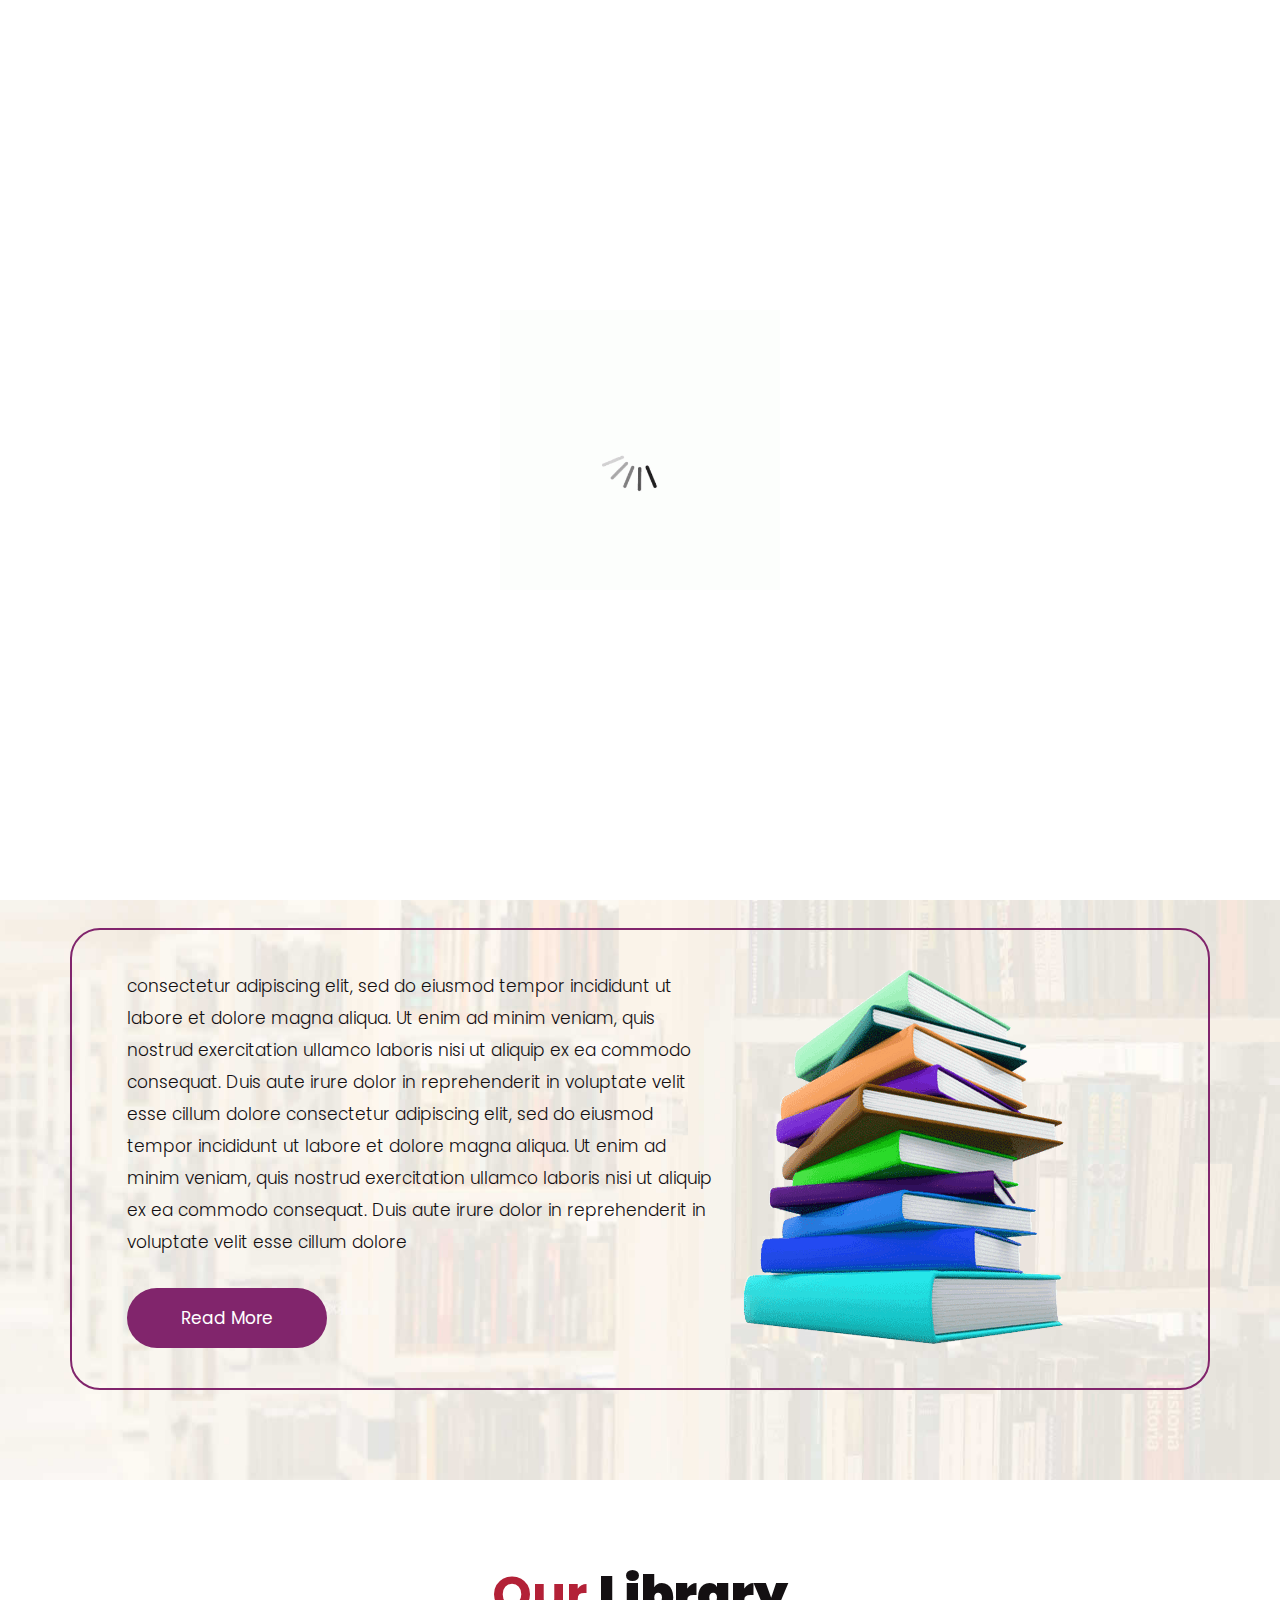
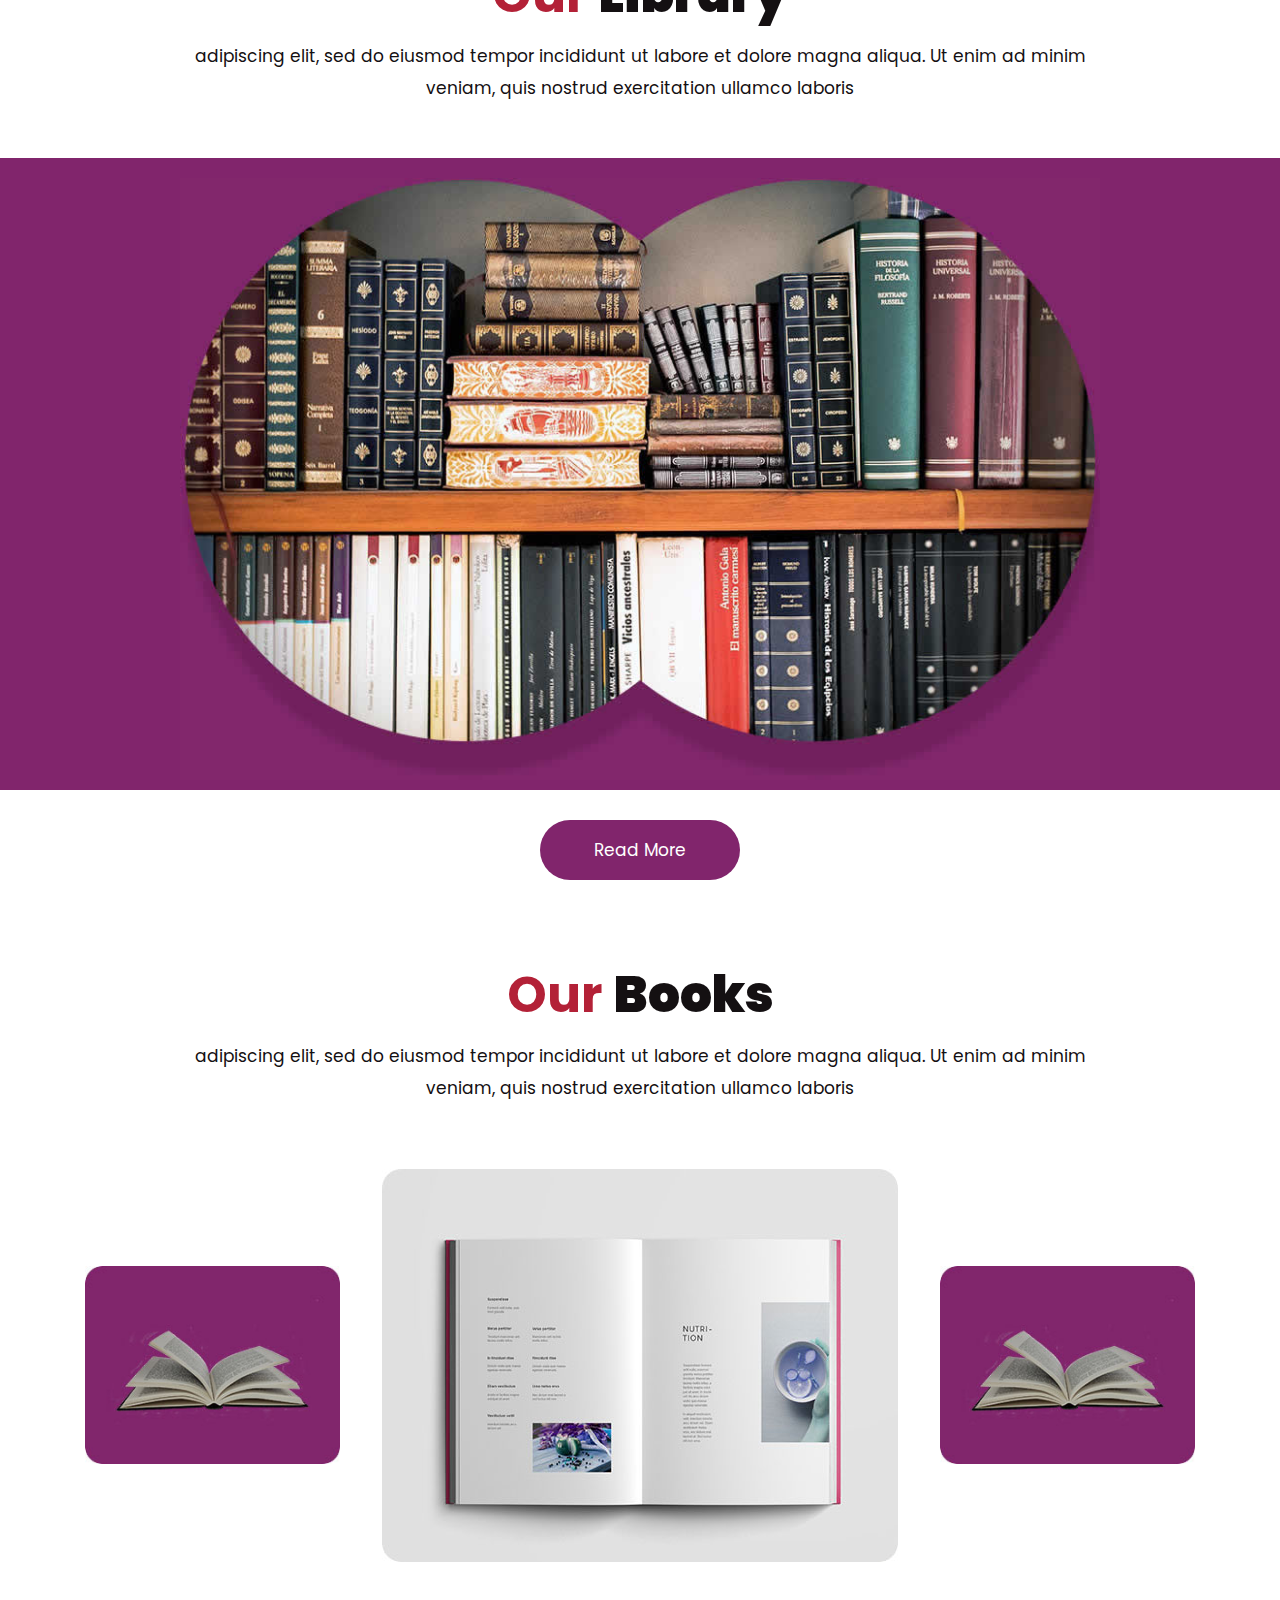
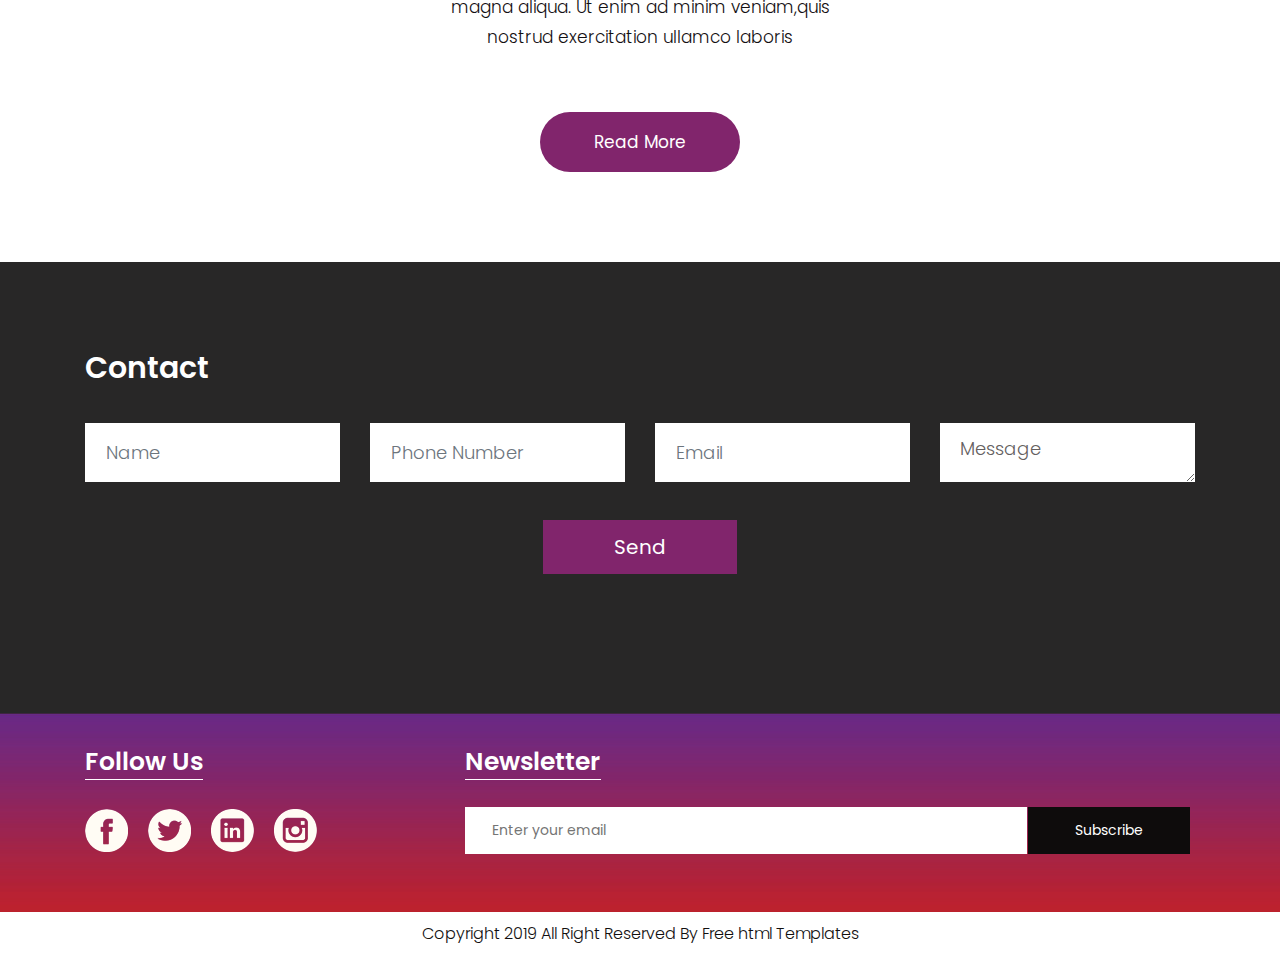
<file: memorial/index.html>
<!DOCTYPE html>
<html lang="en">
   <head>
      <!-- basic -->
      <meta charset="utf-8">
      <meta http-equiv="X-UA-Compatible" content="IE=edge">
      <!-- mobile metas -->
      <meta name="viewport" content="width=device-width, initial-scale=1">
      <meta name="viewport" content="initial-scale=1, maximum-scale=1">
      <!-- site metas -->
      <title>SIDE N APPLICATION</title>
      <meta name="keywords" content="">
      <meta name="description" content="">
      <meta name="author" content="">
      <!-- bootstrap css -->
      <link rel="stylesheet" href="css/bootstrap.min.css">
      <!-- style css -->
      <link rel="stylesheet" href="css/style.css">
      <!-- Responsive-->
      <link rel="stylesheet" href="css/responsive.css">
      <!-- fevicon -->
      <link rel="icon" href="images/fevicon.png" type="image/gif" />
      <!-- Scrollbar Custom CSS -->
      <link rel="stylesheet" href="css/jquery.mCustomScrollbar.min.css">
      <!-- Tweaks for older IEs-->
      <!--[if lt IE 9]>
      <script src="https://oss.maxcdn.com/html5shiv/3.7.3/html5shiv.min.js"></script>
      <script src="https://oss.maxcdn.com/respond/1.4.2/respond.min.js"></script><![endif]-->
   </head>
   <!-- body -->
   <body class="main-layout home_page">
      <!-- loader  -->
      <div class="loader_bg">
         <div class="loader"><img src="images/loading.gif" alt="#" /></div>
      </div>
      <!-- end loader -->
      <!-- header -->
      <header>
         <!-- header inner -->
         <div class="header">
            <div class="container">
               <div class="row">
                  <div class="col-xl-3 col-lg-3 col-md-3 col-sm-3 col logo_section">
                     <div class="full">
                        <div class="center-desk">
                           <div class="logo"> <a href="index.html"><img src="images/logo.png" alt="#"></a> </div>
                        </div>
                     </div>
                  </div>
                  <div class="col-xl-9 col-lg-9 col-md-9 col-sm-9">
                     <div class="menu-area">
                        <div class="limit-box">
                           <nav class="main-menu">
                              <ul class="menu-area-main">
                                 <li class="active"> <a href="index.html">Home</a> </li>
                                 <li> <a href="about.html">About ME</a> </li>
                                 <li><a href="books.html">Number</a></li>
                                 <li><a href="library.html">DMs</a></li>
                                 <li><a href="contact.html">Contact</a></li>
                                 <li class="mean-last"> <a href="#"><img src="images/search_icon.png" alt="#" /></a> </li>
                                 <li class="mean-last"> <a href="#"><img src="images/top-icon.png" alt="#" /></a> </li>
                              </ul>
                           </nav>
                        </div>
                     </div>
                  </div>
               </div>
            </div>
         </div>
         
         <!-- end header inner -->
      </header>
      <!-- end header -->
      <section class="slider_section">
         <div id="myCarousel" class="carousel slide banner-main" data-ride="carousel">
            <div class="carousel-inner">
               <div class="carousel-item active">
                  <img class="first-slide" src="images/banner.jpg" alt="First slide">
                  <div class="container">
                     <div class="carousel-caption relative">
                        <h1>Good  <br> AFternoon<br> streak</h1>
                        <p>Socials <br> No andriods<br> Apple pay </p>
                        <div class="button_section"> <a class="main_bt" href="#">Read More</a>  </div>
                        <ul class="locat_icon">
                           <li> <a href="#"><img src="icon/facebook.png"></a></li>
                           <li> <a href="#"><img src="icon/Twitter.png"></a></li>
                           <li> <a href="#"><img src="icon/linkedin.png"></a></li>
                           <li> <a href="#"><img src="icon/instagram.png"></a></li>
                        </ul>
                     </div>
                  </div>
               </div>
               <div class="carousel-item">
                  <img class="second-slide" src="images/banner.jpg" alt="Second slide">
                  <div class="container">
                     <div class="carousel-caption relative">
                        <h1>Good Afterenoon<br> Streak <br> Click!</h1>
                        <p>WYD<br> ? <br> ft Sy </p>
                        <div class="button_section"> <a class="main_bt" href="#">Read More</a>  </div>
                        <ul class="locat_icon">
                           <li> <a href="#"><img src="icon/facebook.png"></a></li>
                           <li> <a href="#"><img src="icon/Twitter.png"></a></li>
                           <li> <a href="#"><img src="icon/linkedin.png"></a></li>
                           <li> <a href="#"><img src="icon/instagram.png"></a></li>
                        </ul>
                     </div>
                  </div>
               </div>
               <div class="carousel-item">
                  <img class="third-slide" src="images/banner.jpg" alt="Third slide">
                  <div class="container">
                     <div class="carousel-caption relative">
                        <h1>TOO MANY<br> BOTs<br> Visit!</h1>
                        <p>Socials are below<br> No andriods<br> Apple only </p>
                        <div class="button_section"> <a class="main_bt" href="#">Read More</a>  </div>
                        <ul class="locat_icon">
                           <li> <a href="#"><img src="icon/facebook.png"></a></li>
                           <li> <a href="#"><img src="icon/Twitter.png"></a></li>
                           <li> <a href="#"><img src="icon/linkedin.png"></a></li>
                           <li> <a href="#"><img src="icon/instagram.png"></a></li>
                        </ul>
                     </div>
                  </div>
               </div>
            </div>
            <a class="carousel-control-prev" href="#myCarousel" role="button" data-slide="prev">
            <span class="carousel-control-prev-icon" aria-hidden="true"></span>
            <span class="sr-only">Previous</span>
            </a>
            <a class="carousel-control-next" href="#myCarousel" role="button" data-slide="next">
            <span class="carousel-control-next-icon" aria-hidden="true"></span>
            <span class="sr-only">Next</span>
            </a>
         </div>
      </section>
      <!-- about -->
      <div class="about">
         <div class="container">
            <div class="row">
               <div class="col-md-10 offset-md-1">
                  <div class="aboutheading">
                     <h2>About <strong class="black">Us</strong></h2>
                     <span>adipiscing elit, sed do eiusmod tempor incididunt ut labore et dolore magna aliqua. Ut enim ad minim veniam, quis nostrud exercitation ullamco laboris</span>
                  </div>
               </div>
            </div>
            <div class="row border">
               <div class="col-xl-7 col-lg-7 col-md-12 col-sm-12">
                  <div class="about-box">
                     <p> consectetur adipiscing elit, sed do eiusmod tempor incididunt ut labore et dolore magna aliqua. Ut enim ad minim veniam, quis nostrud exercitation ullamco laboris nisi ut aliquip ex ea commodo consequat. Duis aute irure dolor in reprehenderit in voluptate velit esse cillum dolore consectetur adipiscing elit, sed do eiusmod tempor incididunt ut labore et dolore magna aliqua. Ut enim ad minim veniam, quis nostrud exercitation ullamco laboris nisi ut aliquip ex ea commodo consequat. Duis aute irure dolor in reprehenderit in voluptate velit esse cillum dolore</p>
                     <a href="#">Read More</a>
                  </div>
               </div>
               <div class="col-xl-5 col-lg-5 col-md-12 col-sm-12">
                  <div class="about-box">
                     <figure><img src="images/about.png" alt="img" /></figure>
                  </div>
               </div>
            </div>
         </div>
      </div>
      
      <!-- end about -->
      <!-- Library -->
      <div class="Library">
         <div class="container">
            <div class="row">
               <div class="col-md-10 offset-md-1">
                  <div class="titlepage">
                     <h2>Our <strong class="black">Library </strong></h2>
                     <span>adipiscing elit, sed do eiusmod tempor incididunt ut labore et dolore magna aliqua. Ut enim ad minim veniam, quis nostrud exercitation ullamco laboris</span> 
                  </div>
               </div>
            </div>
         </div>
         <div class="bg">
            <div class="container">
               <div class="row">
                  <div class="col-md-10 offset-md-1">
                     <div class="Library-box">
                        <figure><img src="images/Library-.jpg" alt="#"/></figure>
                     </div>
                  </div>
               </div>
            </div>
         </div>
         <div class="container">
            <div class="row">
               <div class="col-md-12">
                  <div class="read-more">
                     <a href="#">Read More</a>
                  </div>
               </div>
            </div>
         </div>
      </div>
      <!-- end Library -->
      <!--Books -->
      <div class="Books">
         <div class="container">
            <div class="row">
               <div class="col-md-10 offset-md-1">
                  <div class="titlepage">
                     <h2>Our <strong class="black">Books </strong></h2>
                     <span>adipiscing elit, sed do eiusmod tempor incididunt ut labore et dolore magna aliqua. Ut enim ad minim veniam, quis nostrud exercitation ullamco laboris</span> 
                  </div>
               </div>
            </div>
            <div class="row box">
               <div class="col-xl-3 col-lg-3 col-md-3 col-sm-12">
                  <div class="book-box">
                     <figure><img src="images/book-1.jpg" alt="img"/></figure>
                  </div>
               </div>
               <div class="col-xl-6 col-lg-6 col-md-6 col-sm-12">
                  <div class="book-box">
                     <figure><img src="images/book-2.jpg" alt="img"/></figure>
                  </div>
               </div>
               <div class="col-xl-3 col-lg-3 col-md-3 col-sm-12">
                  <div class="book-box">
                     <figure><img src="images/book-1.jpg" alt="img"/></figure>
                  </div>
               </div>
               <div class="col-md-6 offset-md-3">
                  <p>magna aliqua. Ut enim ad minim veniam,quis nostrud exercitation ullamco laboris</p>
               </div>
            </div>
            <div class="container">
               <div class="row">
                  <div class="col-md-12">
                     <div class="read-more">
                        <a href="#">Read More</a>
                     </div>
                  </div>
               </div>
            </div>
         </div>
      </div>
      <!-- end Books -->
      <!-- Contact -->
      <div class="Contact">
         <div class="container">
            <div class="row">
               <div class="col-md-12">
                  <div class="titlepage3">
                     <h2>Contact</h2>
                  </div>
               </div>
            </div>
            <div class="row">
               <div class="col-xl-12 col-lg-12 col-md-12 col-sm-12">
                  <form>
                     <div class="row">
                        <div class="col-xl-3 col-lg-3 col-md-3 col-sm-12">
                           <input class="form-control" placeholder="Name" type="Name">
                        </div>
                        <div class="col-xl-3 col-lg-3 col-md-3 col-sm-12">
                           <input class="form-control" placeholder="Phone Number" type="Phone Number">
                        </div>
                        <div class="col-xl-3 col-lg-3 col-md-3 col-sm-12">
                           <input class="form-control" placeholder="Email" type="Email">
                        </div>
                        <div class="col-xl-3 col-lg-3 col-md-3 col-sm-12">
                           <textarea class="textarea" placeholder="Message">Message</textarea>
                        </div>
                     </div>
                  </form>
               </div>
               <button class="send-btn">Send</button>
            </div>
         </div>
      </div>
      <!-- end Contact -->
      <!-- footer -->
      <footer>
         <div class="footer">
            <div class="container">
               <div class="row pdn-top-30">
                  <div class="col-xl-4 col-lg-4 col-md-4 col-sm-12">
                     <div class="Follow">
                        <h3>Follow Us</h3>
                     </div>
                     <ul class="location_icon">
                        <li> <a href="#"><img src="icon/facebook.png"></a></li>
                        <li> <a href="#"><img src="icon/Twitter.png"></a></li>
                        <li> <a href="#"><img src="icon/linkedin.png"></a></li>
                        <li> <a href="#"><img src="icon/instagram.png"></a></li>
                     </ul>
                  </div>
                  <div class="col-xl-8 col-lg-8 col-md-8 col-sm-12">
                     <div class="Follow">
                        <h3>Newsletter</h3>
                     </div>
                     <input class="Newsletter" placeholder="Enter your email" type="Enter your email">
                     <button class="Subscribe">Subscribe</button>
                  </div>
               </div>
            </div>
         </div>
         <div class="copyright">
            <div class="container">
               <p>Copyright 2019 All Right Reserved By <a href="https://html.design/">Free html Templates</a></p>
            </div>
         </div>
      </footer>
      <!-- end footer -->
      <!-- Javascript files-->
      <script src="js/jquery.min.js"></script>
      <script src="js/popper.min.js"></script>
      <script src="js/bootstrap.bundle.min.js"></script>
      <script src="js/jquery-3.0.0.min.js"></script>
      <script src="js/plugin.js"></script>
      <!-- sidebar -->
      <script src="js/jquery.mCustomScrollbar.concat.min.js"></script>
      <script src="js/custom.js"></script>
   </body>
</html>
</file>
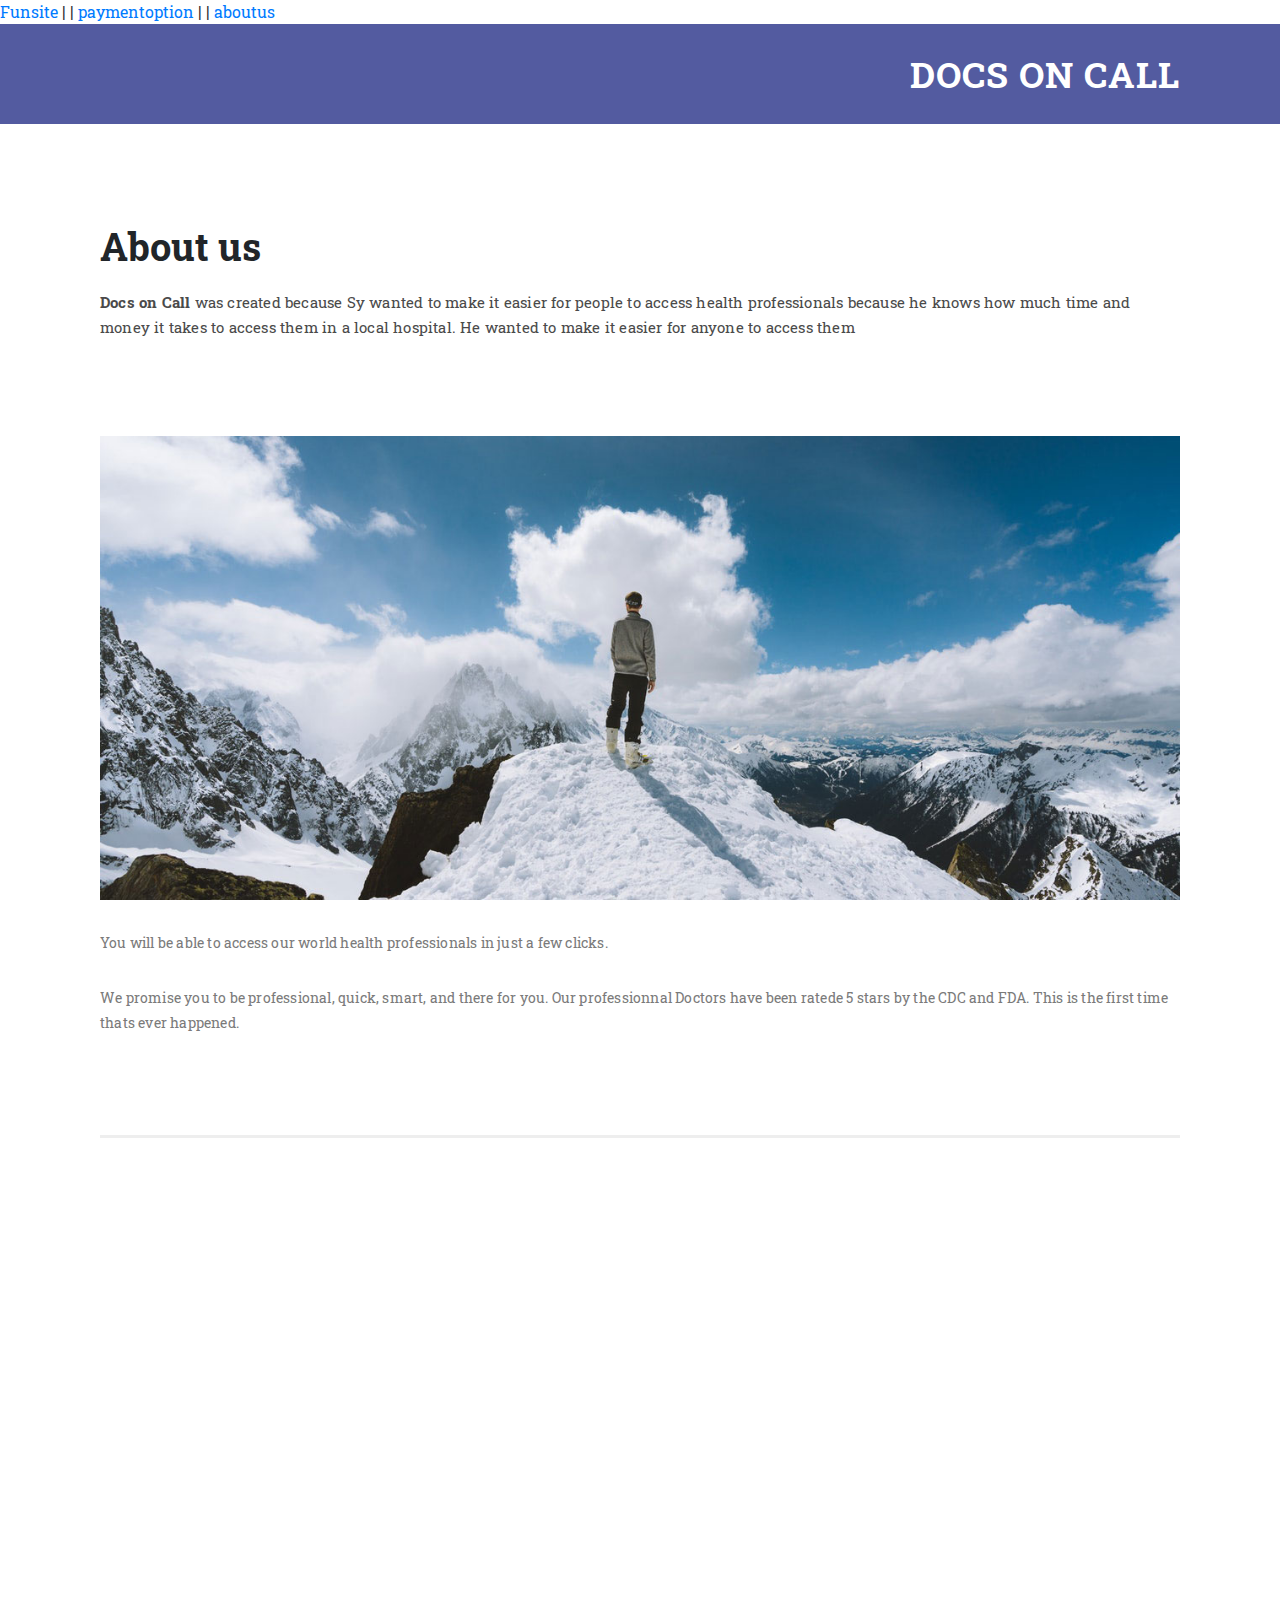
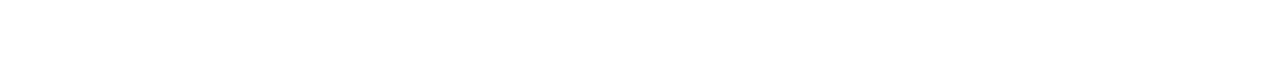
<file: aboutus.html>
<!DOCTYPE html>
<html lang="en">

  <head>

    <meta charset="utf-8">
    <meta name="viewport" content="width=device-width, initial-scale=1, shrink-to-fit=no">
    <meta name="description" content="">
    <meta name="author" content="">
    <link href="https://fonts.googleapis.com/css?family=Roboto:100,300,400,500,700" rel="stylesheet">
   
    <title>Docs on Call</title>
    <a href="myFunSite.html">Funsite</a> | | <a href="paymentoption.html">paymentoption</a> | | <a href="aboutus.html">aboutus</a> 
    <!-- Bootstrap core CSS -->
    <link href="vendor/bootstrap/css/bootstrap.min.css" rel="stylesheet">

<!--
Ramayana CSS Template
https://templatemo.com/tm-529-ramayana
-->

    <!-- Additional CSS Files -->
    <link rel="stylesheet" href="assets/css/fontawesome.css">
    <link rel="stylesheet" href="assets/css/templatemo-style.css">
    <link rel="stylesheet" href="assets/css/owl.css">

  </head>

<body class="is-preload">

    <!-- Wrapper -->
    <div id="wrapper">

      <!-- Main -->
        <div id="main">
          <div class="inner">

            <!-- Header -->
            <header id="header">
              <div class="logo">
                <a href="index.html">Docs on Call</a>
              </div>
            </header>

            <!-- Page Heading -->
            <div class="page-heading">
              <div class="container-fluid">
                <div class="row">
                  <div class="col-md-12">
                    <h1>About us</h1>
                    <p><strong>Docs on Call</strong> was created because Sy wanted to make it easier for people to access health professionals because he knows how much time and money it takes to access them in a local hospital. He wanted to make it easier for anyone to access them</p>
                  </div>
                </div>
              </div>
            </div>

            <!-- Simple Post -->
            <section class="simple-post">
              <div class="container-fluid">
                <div class="row">
                  <div class="col-md-12">
                    <img src="assets/images/simple-post.jpg" alt="">
                    <div class="down-content">
                      <p>You will be able to access our world health professionals in just a few clicks. </p>
                      <p>We promise you to be professional, quick, smart, and there for you. Our professionnal Doctors have been ratede 5 stars by the CDC and FDA. This is the first time thats ever happened.</p>
                    </div>
                  </div>
                </div>
                
               
                
              </div>
            </section>
            
            
              
             

           
                    <!-- How to change your own map point
                           1. Go to Google Maps
                           2. Click on your location point
                           3. Click "Share" and choose "Embed map" tab
                           4. Copy only URL and paste it within the src="" field below
                    -->

                      <iframe src="https://www.google.com/maps/embed?pb=!1m18!1m12!1m3!1d1197183.8373802372!2d-1.9415093691103689!3d6.781986417238027!2m3!1f0!2f0!3f0!3m2!1i1024!2i768!4f13.1!3m3!1m2!1s0xfdb96f349e85efd%3A0xb8d1e0b88af1f0f5!2sKumasi+Central+Market!5e0!3m2!1sen!2sth!4v1532967884907" width="100%" height="420px" frameborder="0" style="border:0" allowfullscreen></iframe>
                    </div>
                  </div>
                </div>
              </div>
            </section>

          </div>
        </div>

     

           

            
          

  <!-- Scripts -->
  <!-- Bootstrap core JavaScript -->
    <script src="vendor/jquery/jquery.min.js"></script>
    <script src="vendor/bootstrap/js/bootstrap.bundle.min.js"></script>

    <script src="assets/js/browser.min.js"></script>
    <script src="assets/js/breakpoints.min.js"></script>
    <script src="assets/js/transition.js"></script>
    <script src="assets/js/owl-carousel.js"></script>
    <script src="assets/js/custom.js"></script>
</body>


  </body>

</html>
</file>
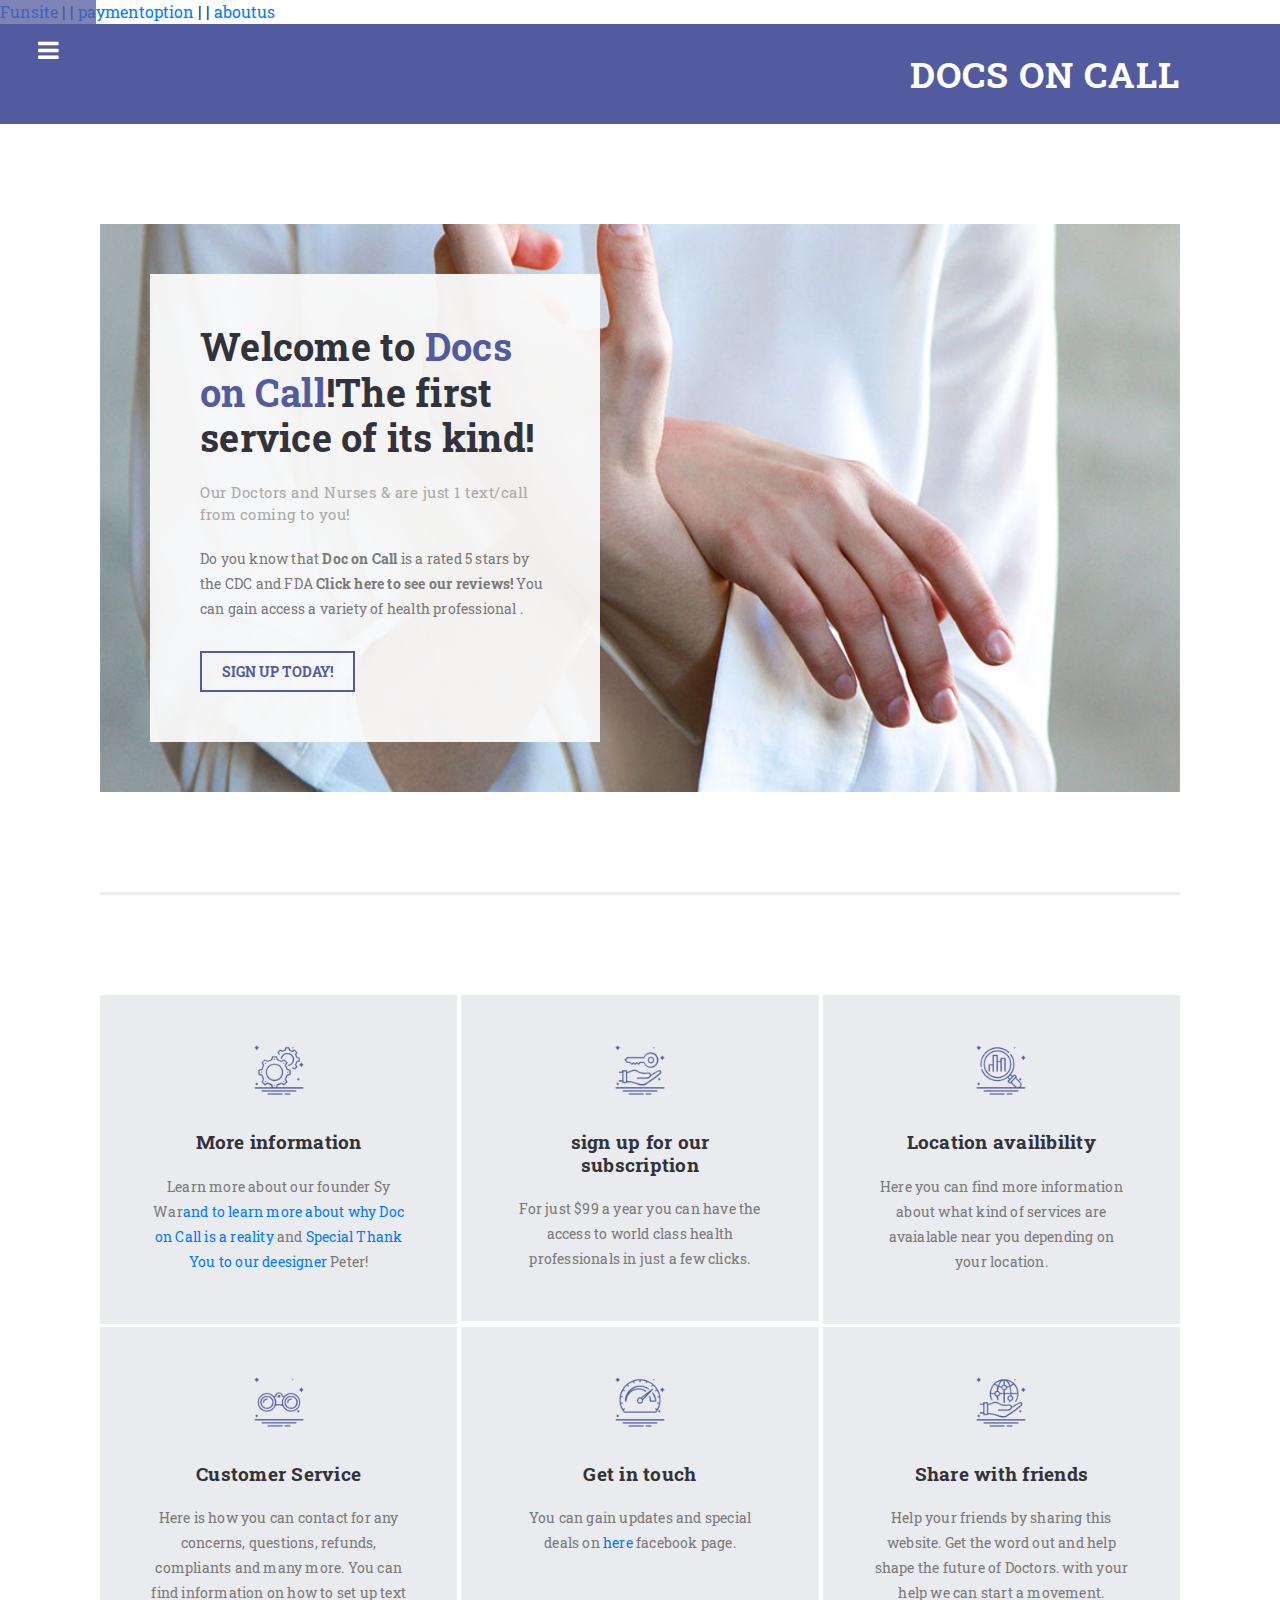
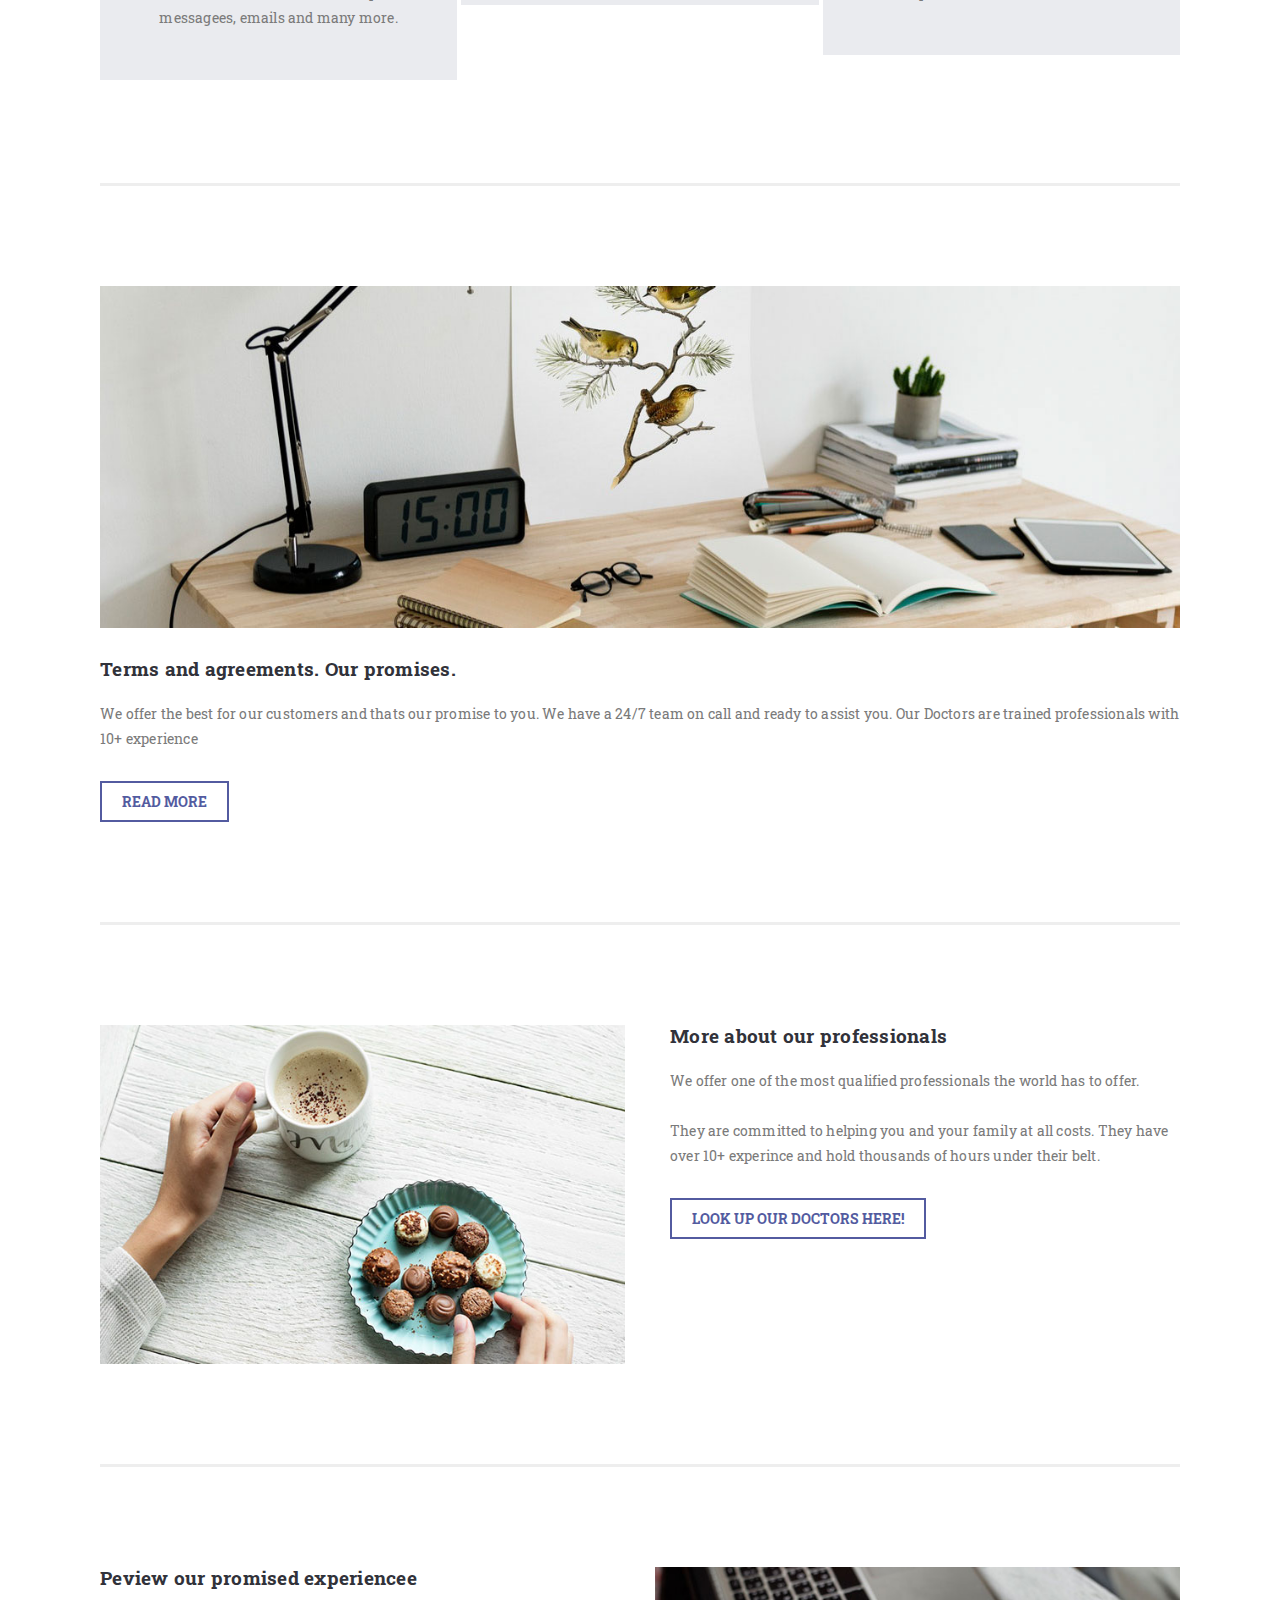
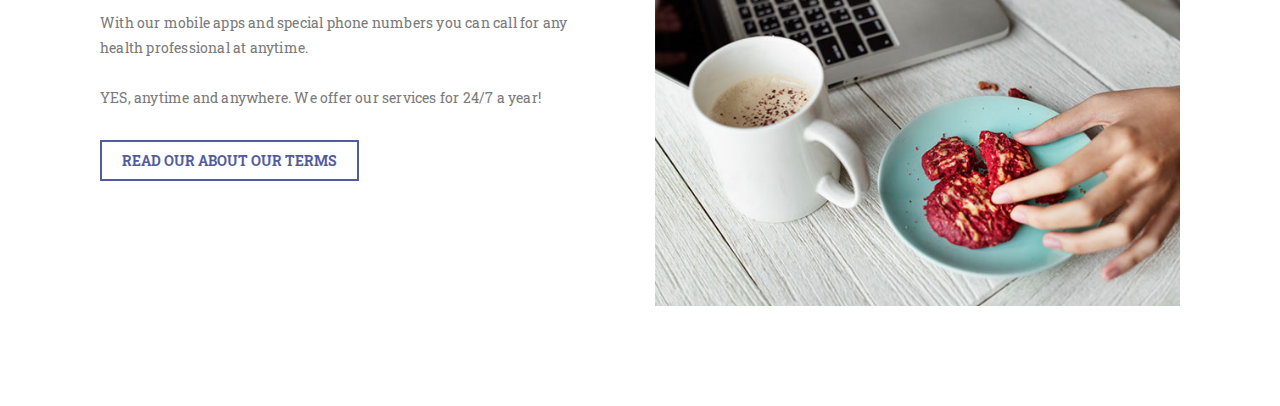
<file: myFunSite.html>
<!DOCTYPE html>
<html lang="en">

  <head>

    <meta charset="utf-8">
    <meta name="viewport" content="width=device-width, initial-scale=1, shrink-to-fit=no">
    <meta name="description" content="">
    <meta name="author" content="">
    <link href="https://fonts.googleapis.com/css?family=Roboto:100,300,400,500,700" rel="stylesheet">
    
    
    
    
      <title>Doc Call -> One call away</title>
    <a href="myFunSite.html">Funsite</a> | | <a href="paymentoption.html">paymentoption</a> | | <a href="aboutus.html">aboutus</a> 
    <!-- Bootstrap core CSS -->
    <link href="vendor/bootstrap/css/bootstrap.min.css" rel="stylesheet">

<!--
Ramayana CSS Template
https://templatemo.com/tm-529-ramayana
-->

    <!-- Additional CSS Files -->
    <link rel="stylesheet" href="assets/css/fontawesome.css">
    <link rel="stylesheet" href="assets/css/templatemo-style.css">
    <link rel="stylesheet" href="assets/css/owl.css">

  </head>

<body class="is-preload">

    <!-- Wrapper -->
    <div id="wrapper">

      <!-- Main -->
        <div id="main">
          <div class="inner">

            <!-- Header -->
            <header id="header">
              <div class="logo">
                <a href="index.html">Docs on Call</a>
              </div>
            </header>

            <!-- Banner -->
            <section class="main-banner">
              <div class="container-fluid">
                <div class="row">
                  <div class="col-md-12">
                    <div class="banner-content">
                      <div class="row">
                        <div class="col-md-12">
                          <div class="banner-caption">
                            <h4>Welcome to <em>Docs on Call</em>!The first service of its kind!</h4>
                            <span>Our Doctors and Nurses &amp; are just 1 text/call from coming to you!</span>
                            <p>Do you know that <strong>Doc on Call</strong> is a rated 5 stars by the CDC and FDA <strong>Click here to see our reviews!</strong> You can gain access a variety of health professional .</p>
                            <div class="primary-button">
                              <a href="#">Sign up today!</a>
                            </div>
                          </div>
                        </div>
                      </div>
                    </div>
                  </div>
                </div>
              </div>
            </section>

            <!-- Services -->
            <section class="services">
              <div class="container-fluid">
                <div class="row">
                  <div class="col-md-4">
                    <div class="service-item first-item">
                      <div class="icon"></div>
                      <h4>More information</h4>
                      <p>Learn more about our founder Sy War<a rel="nofollow" href="https://www.pexels.com">and to learn more about why Doc on Call is a reality</a> and <a rel="nofollow" href="https://www.rawpixel.com">Special Thank You to our deesigner</a> Peter!</p>
                    </div>
                  </div>
                  <div class="col-md-4">
                    <div class="service-item second-item">
                      <div class="icon"></div>
                      <h4>sign up for our subscription</h4>
                      <p>For just $99 a year you can have the access to world class health professionals in just a few clicks.</p>
                    </div>
                  </div>
                  <div class="col-md-4">
                    <div class="service-item third-item">
                      <div class="icon"></div>
                      <h4>Location availibility</h4>
                      <p>Here you can find more information about what kind of services are avaialable near you depending on your location.</p>
                    </div>
                  </div>
                  <div class="col-md-4">
                    <div class="service-item fourth-item">
                      <div class="icon"></div>
                      <h4>Customer Service</h4>
                      <p>Here is how you can contact for any concerns, questions, refunds, compliants and many more. You can find information on how to set up text messagees, emails and many more.</p>
                    </div>
                  </div>
                  <div class="col-md-4">
                    <div class="service-item fivth-item">
                      <div class="icon"></div>
                      <h4>Get in touch</h4>
                      <p>You can gain updates and special deals on  <a rel="nofollow" href="https://www.facebook.com/templatemo">here</a> facebook page.</p>
                    </div>
                  </div>
                  <div class="col-md-4">
                    <div class="service-item sixth-item">
                      <div class="icon"></div>
                      <h4>Share with friends</h4>
                      <p>Help your friends by sharing this website. Get the word out and help shape the future of Doctors. with your help we can start a movement.</p>
                    </div>
                  </div>
                </div>
              </div>
            </section>

            <!-- Top Image -->
            <section class="top-image">
              <div class="container-fluid">
                <div class="row">
                  <div class="col-md-12">
                    <img src="assets/images/top-image.jpg" alt="">
                    <div class="down-content">
                      <h4>Terms and agreements. Our promises.</h4>
                      <p>We offer the best for our customers and thats our promise to you. We have a 24/7 team on call and ready to assist you. Our Doctors are trained professionals with 10+ experience</p>
                      <div class="primary-button">
                        <a href="#">Read More</a>
                      </div>
                    </div>
                  </div>
                </div>
              </div>
            </section>

            <!-- Left Image -->
            <section class="left-image">
              <div class="container-fluid">
                <div class="row">
                  <div class="col-md-6">
                    <img src="assets/images/left-image.jpg" alt="">
                  </div>
                  <div class="col-md-6">
                    <div class="right-content">
                      <h4>More about our professionals</h4>
                      <p> We offer one of the most qualified professionals the world has to offer.<br><br> They are committed to helping you and your family at all costs. They have over 10+ experince and hold thousands of hours under their belt.</p>
                      <div class="primary-button">
                        <a href="#">Look up our Doctors HERE!</a>
                      </div>
                    </div>
                  </div>
                </div>
              </div>
            </section>

            <!-- Right Image -->
            <section class="right-image">
              <div class="container-fluid">
                <div class="row">
                  <div class="col-md-6">
                    <div class="left-content">
                      <h4>Peview our promised experiencee</h4>
                      <p>With our mobile apps and special phone numbers you can call for any health professional at anytime.<br><br>YES, anytime and anywhere. We offer our services for 24/7 a year!</p>
                      <div class="primary-button">
                        <a href="#">Read our about our Terms</a>
                      </div>
                    </div>
                  </div>
                  <div class="col-md-6">
                    <img src="assets/images/right-image.jpg" alt="">
                  </div>
                </div>
              </div>
            </section>

          </div>
        </div>

      <!-- Sidebar -->
        <div id="sidebar">

          <div class="inner">

            <!-- Search Box -->
            <section id="search" class="alt">
              <form method="get" action="#">
                <input type="text" name="search" id="search" placeholder="Search..." />
              </form>
            </section>
              
            <!-- Menu -->
            <nav id="menu">
              <ul>
                <li><a href="index.html">Home</a></li>
                <li><a href="simple_page.html">About us</a></li>
                <li><a href="shortcodes.html">Payment Info</a></li>
                <li>
                  <span class="opener">Account</span>
                  <ul>
                    <li><a href="#">First  Menu</a></li>
                    <li><a href="#">Second  Menu</a></li>
                    <li><a href="#">Third  Menu</a></li>
                  </ul>
                </li>
                <li>
                  <span class="opener">My doctors</span>
                  <ul>
                    <li><a href="#">Sub Menu #1</a></li>
                    <li><a href="#">Sub Menu #2</a></li>
                    <li><a href="#">Sub Menu #3</a></li>
                  </ul>
                </li>
                <li><a href="https://www.google.com">History</a></li>
              </ul>
            </nav>

            <!-- Featured Posts -->
            <div class="featured-posts">
              <div class="heading">
                <h2>Reviews </h2>
              </div>
              <div class="owl-carousel owl-theme">
                <a href="#">
                  <div class="featured-item">
                    <img src="assets/images/featured_post_01.jpg" alt="featured one">
                    <p>Our promise to you.</p>
                  </div>
                </a>
                <a href="#">
                  <div class="featured-item">
                    <img src="assets/images/featured_post_01.jpg" alt="featured two">
                    <p>FDA and CDA 5 star ratings</p>
                  </div>
                </a>
                <a href="#">
                  <div class="featured-item">
                    <img src="assets/images/featured_post_01.jpg" alt="featured three">
                    <p>We have great respect for our profesionals.</p>
                  </div>
                </a>
              </div>
            </div>

            <!-- Footer -->
            <footer id="footer">
              <p class="copyright">Copyright &copy; 2020 Company 
              <br>Designed by <a rel="nofollow" href="https://www.facebook.com/templatemo">Sy War</a></p>
            </footer>

          </div>
        </div>

    </div>

  <!-- Scripts -->
  <!-- Bootstrap core JavaScript -->
    <script src="vendor/jquery/jquery.min.js"></script>
    <script src="vendor/bootstrap/js/bootstrap.bundle.min.js"></script>

    <script src="assets/js/browser.min.js"></script>
    <script src="assets/js/breakpoints.min.js"></script>
    <script src="assets/js/transition.js"></script>
    <script src="assets/js/owl-carousel.js"></script>
    <script src="assets/js/custom.js"></script>
</body>


  </body>

</html>
</file>
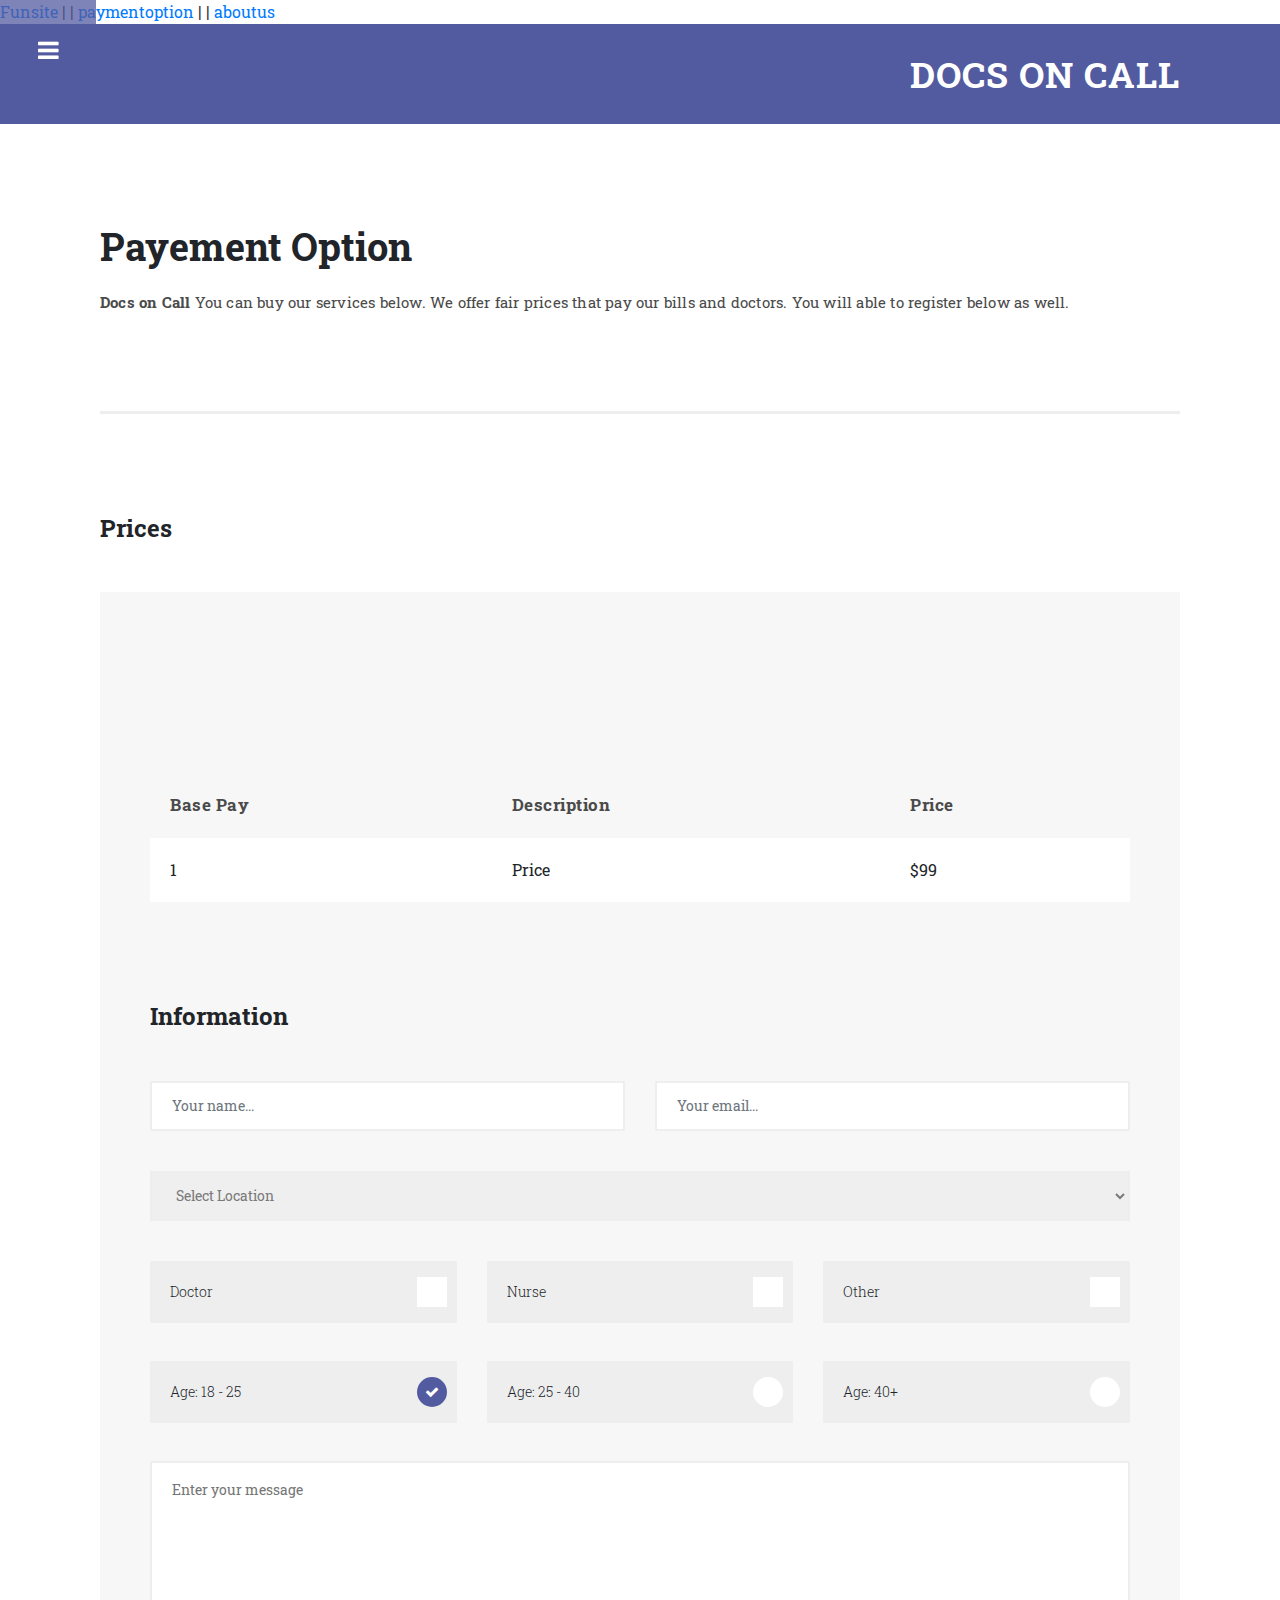
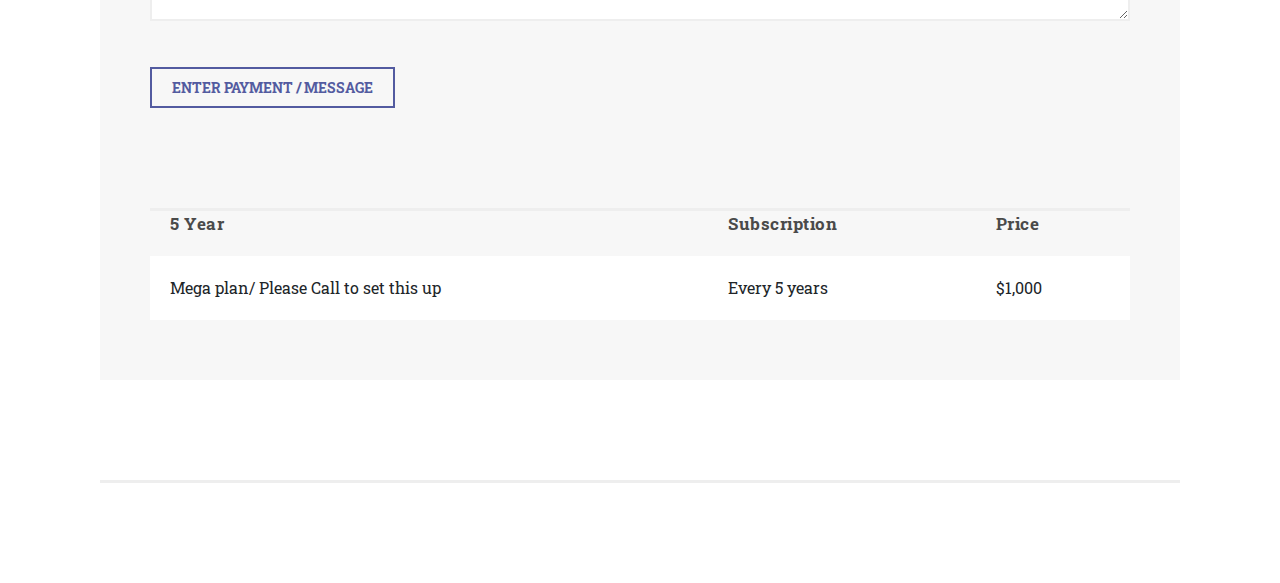
<file: paymentoption.html>
<!DOCTYPE html>
<html lang="en">

  <head>

    <meta charset="utf-8">
    <meta name="viewport" content="width=device-width, initial-scale=1, shrink-to-fit=no">
    <meta name="description" content="">
    <meta name="author" content="">
    <link href="https://fonts.googleapis.com/css?family=Roboto:100,300,400,500,700" rel="stylesheet">
   
    <title>Docs on Call settings</title>
    <a href="myFunSite.html">Funsite</a> | | <a href="paymentoption.html">paymentoption</a> | | <a href="aboutus.html">aboutus</a> 
    <!-- Bootstrap core CSS -->
    <link href="vendor/bootstrap/css/bootstrap.min.css" rel="stylesheet">

<!--
Ramayana CSS Template
https://templatemo.com/tm-529-ramayana
-->

    <!-- Additional CSS Files -->
    <link rel="stylesheet" href="assets/css/fontawesome.css">
    <link rel="stylesheet" href="assets/css/templatemo-style.css">
    <link rel="stylesheet" href="assets/css/owl.css">

  </head>

<body class="is-preload">

    <!-- Wrapper -->
    <div id="wrapper">

      <!-- Main -->
        <div id="main">
          <div class="inner">

            <!-- Header -->
            <header id="header">
              <div class="logo">
                <a href="index.html">Docs on Call</a>
              </div>
            </header>

            <!-- Page Heading -->
            <div class="page-heading">
              <div class="container-fluid">
                <div class="row">
                  <div class="col-md-12">
                    <h1>Payement Option</h1>
                    <p><strong>Docs on Call</strong> You can buy our services below. We offer fair prices that pay our bills and doctors. You will able to register below as well. </p>
                  </div>
                </div>
              </div>
            </div>
            
            <!-- Tables -->
            <section class="tables">
              <div class="container-fluid">
                <div class="row">
                  <div class="col-md-12">
                    <div class="section-heading">
                      <h2>Prices</h2>
                    </div>
                    <div class="default-table">
                      <table>
                        <thead>
                          <tr>
                            <th>Base pay</th>
                            <th>Description</th>
                            <th>Price</th>
                          </tr>
                        </thead>
                        <tbody>
                          <tr>
                            <td>1</td>
                            <td>Price</td>
                            <td>$99</td>
                          </tr>
                        
                        </tbody>
                      
                      </ul>
                    </div>
                    <div class="alternate-table">
                      <table>
                        <thead>
                          <tr>
                            <th>5 year</th>
                            <th>subscription</th>
                            <th>price</th>
                          </tr>
                        </thead>
                        <tbody>
                          <tr>
                            <td>Mega plan/ Please Call to set this up</td>
                            <td>Every 5 years</td>
                            <td>$1,000</td>
                          </tr>
                          <tr>
                        </body>    
                         
                        
                      

            <!-- Forms -->
            <section class="forms">
              <div class="container-fluid">
                <div class="row">
                  <div class="col-md-12">
                    <div class="section-heading">
                      <h2>Information</h2>
                    </div>
                    <form id="contact" action="" method="post">
                      <div class="row">
                        <div class="col-md-6">
                          <fieldset>
                            <input name="name" type="text" class="form-control" id="name" placeholder="Your name..." required="">
                          </fieldset>
                        </div>
                        <div class="col-md-6">
                          <fieldset>
                            <input name="email" type="text" class="form-control" id="email" placeholder="Your email..." required="">
                          </fieldset>
                        </div>
                        <div class="col-md-12">
                          <select name="category" id="category">
                            <option value="categories" selected>Select Location</option>
                            <option value="Featured">USA</option>
                            <option value="Newest">England</option>
                            <option value="Low Price">China</option>
                            <option value="High Price">Canada</option>
                          </select>
                        </div>
                        <div class="col-md-4 col-sm-4">
                          <div class="radio-item">
                            <input name="demo-small" type="checkbox" id="demo-priority-small" value="small">
                            <label for="demo-priority-small">Doctor</label>
                          </div>
                        </div>
                        <div class="col-md-4 col-sm-4">
                          <div class="radio-item">
                            <input name="demo-medium" type="checkbox" id="demo-priority-medium" value="medium">
                            <label for="demo-priority-medium">Nurse</label>
                          </div>
                        </div>
                        <div class="col-md-4 col-sm-4">
                          <div class="radio-item">
                            <input name="demo-large" type="checkbox" id="demo-priority-large" value="large" >
                            <label for="demo-priority-large">Other</label>
                          </div>
                        </div>
                        <div class="col-md-4 col-sm-4">
                          <div class="circle-item">
                            <input name="demo-priority" type="radio" id="demo-small" value="16-20" checked>
                            <label for="demo-small">Age: 18 - 25</label>
                          </div>
                        </div>
                        <div class="col-md-4 col-sm-4">
                          <div class="circle-item">
                            <input name="demo-priority" type="radio" id="demo-medium" value="21-30">
                            <label for="demo-medium">Age: 25 - 40</label>
                          </div>
                        </div>
                        <div class="col-md-4 col-sm-4">
                          <div class="circle-item">
                            <input name="demo-priority" type="radio" id="demo-old" value="30+">
                            <label for="demo-old">Age: 40+</label>
                          </div>
                        </div>
                        <div class="col-12">
                          <textarea name="demo-message" id="demo-message" placeholder="Enter your message" rows="6"></textarea>
                        </div>
                        <div class="col-md-12">
                          <button type="submit" id="form-submit" class="button">Enter payment / Message</button>
                        </div>
                      </div>
                    </form>
                  </div>
                </div>
              </div>
            </section>


            
                       
                  

      <!-- Sidebar -->
        <div id="sidebar">

          <div class="inner">

          
      
          

            

            <!-- Footer -->
            
            
          </div>
        </div>

    </div>

  <!-- Scripts -->
  <!-- Bootstrap core JavaScript -->
    <script src="vendor/jquery/jquery.min.js"></script>
    <script src="vendor/bootstrap/js/bootstrap.bundle.min.js"></script>

    <script src="assets/js/browser.min.js"></script>
    <script src="assets/js/breakpoints.min.js"></script>
    <script src="assets/js/transition.js"></script>
    <script src="assets/js/owl-carousel.js"></script>
    <script src="assets/js/custom.js"></script>
</body>


  </body>

</html>
</file>
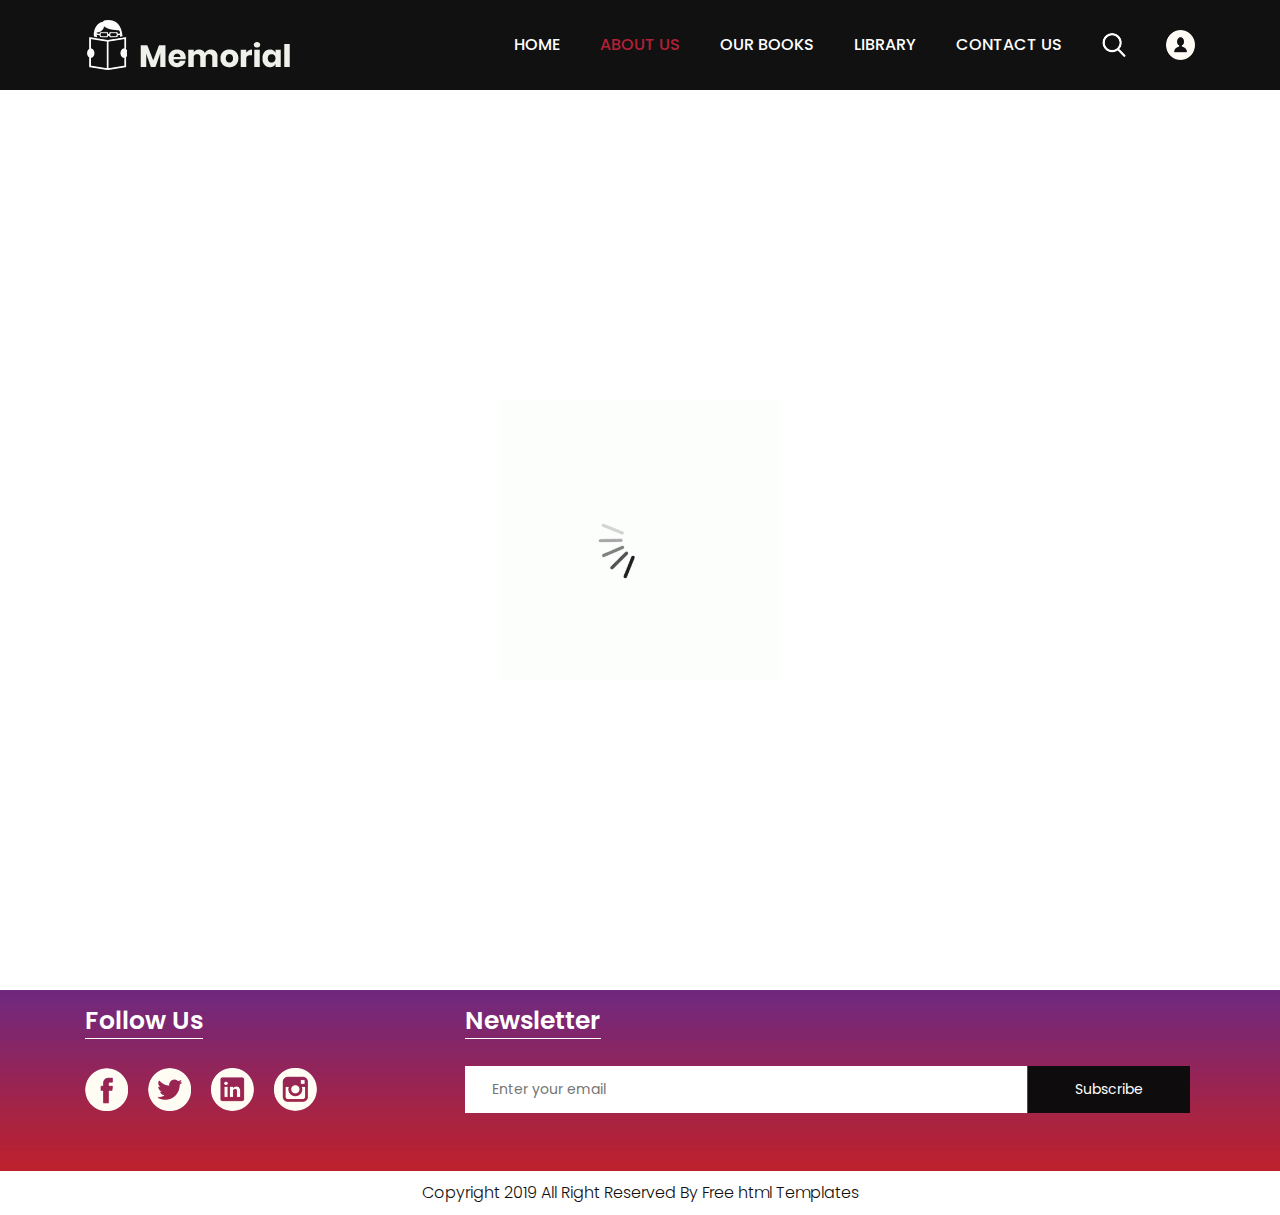
<file: memorial/about.html>
<!DOCTYPE html>
<html lang="en">
   <head>
      <!-- basic -->
      <meta charset="utf-8">
      <meta http-equiv="X-UA-Compatible" content="IE=edge">
      <!-- mobile metas -->
      <meta name="viewport" content="width=device-width, initial-scale=1">
      <meta name="viewport" content="initial-scale=1, maximum-scale=1">
      <!-- site metas -->
      <title>memorial books</title>
      <meta name="keywords" content="">
      <meta name="description" content="">
      <meta name="author" content="">
      <!-- bootstrap css -->
      <link rel="stylesheet" href="css/bootstrap.min.css">
      <!-- style css -->
      <link rel="stylesheet" href="css/style.css">
      <!-- Responsive-->
      <link rel="stylesheet" href="css/responsive.css">
      <!-- fevicon -->
      <link rel="icon" href="images/fevicon.png" type="image/gif" />
      <!-- Scrollbar Custom CSS -->
      <link rel="stylesheet" href="css/jquery.mCustomScrollbar.min.css">
      <!-- Tweaks for older IEs-->
      <!--[if lt IE 9]>
      <script src="https://oss.maxcdn.com/html5shiv/3.7.3/html5shiv.min.js"></script>
      <script src="https://oss.maxcdn.com/respond/1.4.2/respond.min.js"></script><![endif]-->
   </head>
   <!-- body -->
   <body class="main-layout">
      <!-- loader  -->
      <div class="loader_bg">
         <div class="loader"><img src="images/loading.gif" alt="#" /></div>
      </div>
      <!-- end loader -->
      <!-- header -->
      <header>
         <!-- header inner -->
         <div class="header">
            <div class="container">
               <div class="row">
                  <div class="col-xl-3 col-lg-3 col-md-3 col-sm-3 col logo_section">
                     <div class="full">
                        <div class="center-desk">
                           <div class="logo"> <a href="index.html"><img src="images/logo.png" alt="#"></a> </div>
                        </div>
                     </div>
                  </div>
                  <div class="col-xl-9 col-lg-9 col-md-9 col-sm-9">
                     <div class="menu-area">
                        <div class="limit-box">
                           <nav class="main-menu">
                              <ul class="menu-area-main">
                                 <li > <a href="index.html">Home</a> </li>
                                 <li class="active"> <a href="about.html">About us</a> </li>
                                 <li><a href="books.html">Our Books</a></li>
                                 <li><a href="library.html">library</a></li>
                                 <li><a href="contact.html">Contact us</a></li>
                                 <li class="mean-last"> <a href="#"><img src="images/search_icon.png" alt="#" /></a> </li>
                                 <li class="mean-last"> <a href="#"><img src="images/top-icon.png" alt="#" /></a> </li>
                              </ul>
                           </nav>
                        </div>
                     </div>
                  </div>
               </div>
            </div>
         </div>
         </div>
         <!-- end header inner -->
      </header>
      <!-- end header -->
      <!-- about -->
      <div class="about-bg">
         <div class="container">
            <div class="row">
               <div class="col-xl-12 col-lg-12 col-md-12 col-sm-12">
                  <div class="abouttitle">
                     <h2>About Us</h2>
                  </div>
               </div>
            </div>
         </div>
      </div>
      <div class="about">
         <div class="container">
            <div class="row">
               <div class="col-md-10 offset-md-1">
                  <div class="aboutheading">
                     <span>adipiscing elit, sed do eiusmod tempor incididunt ut labore et dolore magna aliqua. Ut enim ad minim veniam, quis nostrud exercitation ullamco laboris</span>
                  </div>
               </div>
            </div>
            <div class="row border">
               <div class="col-xl-7 col-lg-7 col-md-12 col-sm-12">
                  <div class="about-box">
                     <p> consectetur adipiscing elit, sed do eiusmod tempor incididunt ut labore et dolore magna aliqua. Ut enim ad minim veniam, quis nostrud exercitation ullamco laboris nisi ut aliquip ex ea commodo consequat. Duis aute irure dolor in reprehenderit in voluptate velit esse cillum dolore consectetur adipiscing elit, sed do eiusmod tempor incididunt ut labore et dolore magna aliqua. Ut enim ad minim veniam, quis nostrud exercitation ullamco laboris nisi ut aliquip ex ea commodo consequat. Duis aute irure dolor in reprehenderit in voluptate velit esse cillum dolore</p>
                     <a href="#">Read More</a>
                  </div>
               </div>
               <div class="col-xl-5 col-lg-5 col-md-12 col-sm-12">
                  <div class="about-box">
                     <figure><img src="images/about.png" alt="img" /></figure>
                  </div>
               </div>
            </div>
         </div>
      </div>
      </div>
      <!-- end about -->
      <!-- footer -->
      <footer>
         <div class="footer">
            <div class="container">
               <div class="row pdn-top-30">
                  <div class="col-xl-4 col-lg-4 col-md-4 col-sm-12">
                     <div class="Follow">
                        <h3>Follow Us</h3>
                     </div>
                     <ul class="location_icon">
                        <li> <a href="#"><img src="icon/facebook.png"></a></li>
                        <li> <a href="#"><img src="icon/Twitter.png"></a></li>
                        <li> <a href="#"><img src="icon/linkedin.png"></a></li>
                        <li> <a href="#"><img src="icon/instagram.png"></a></li>
                     </ul>
                  </div>
                  <div class="col-xl-8 col-lg-8 col-md-8 col-sm-12">
                     <div class="Follow">
                        <h3>Newsletter</h3>
                     </div>
                     <input class="Newsletter" placeholder="Enter your email" type="Enter your email">
                     <button class="Subscribe">Subscribe</button>
                  </div>
               </div>
            </div>
         </div>
         <div class="copyright">
            <div class="container">
               <p>Copyright 2019 All Right Reserved By <a href="https://html.design/">Free html Templates</a></p>
            </div>
         </div>
      </footer>
      <!-- end footer -->
      <!-- Javascript files-->
      <script src="js/jquery.min.js"></script>
      <script src="js/popper.min.js"></script>
      <script src="js/bootstrap.bundle.min.js"></script>
      <script src="js/jquery-3.0.0.min.js"></script>
      <script src="js/plugin.js"></script>
      <!-- sidebar -->
      <script src="js/jquery.mCustomScrollbar.concat.min.js"></script>
      <script src="js/custom.js"></script>
   </body>
</html>
</file>
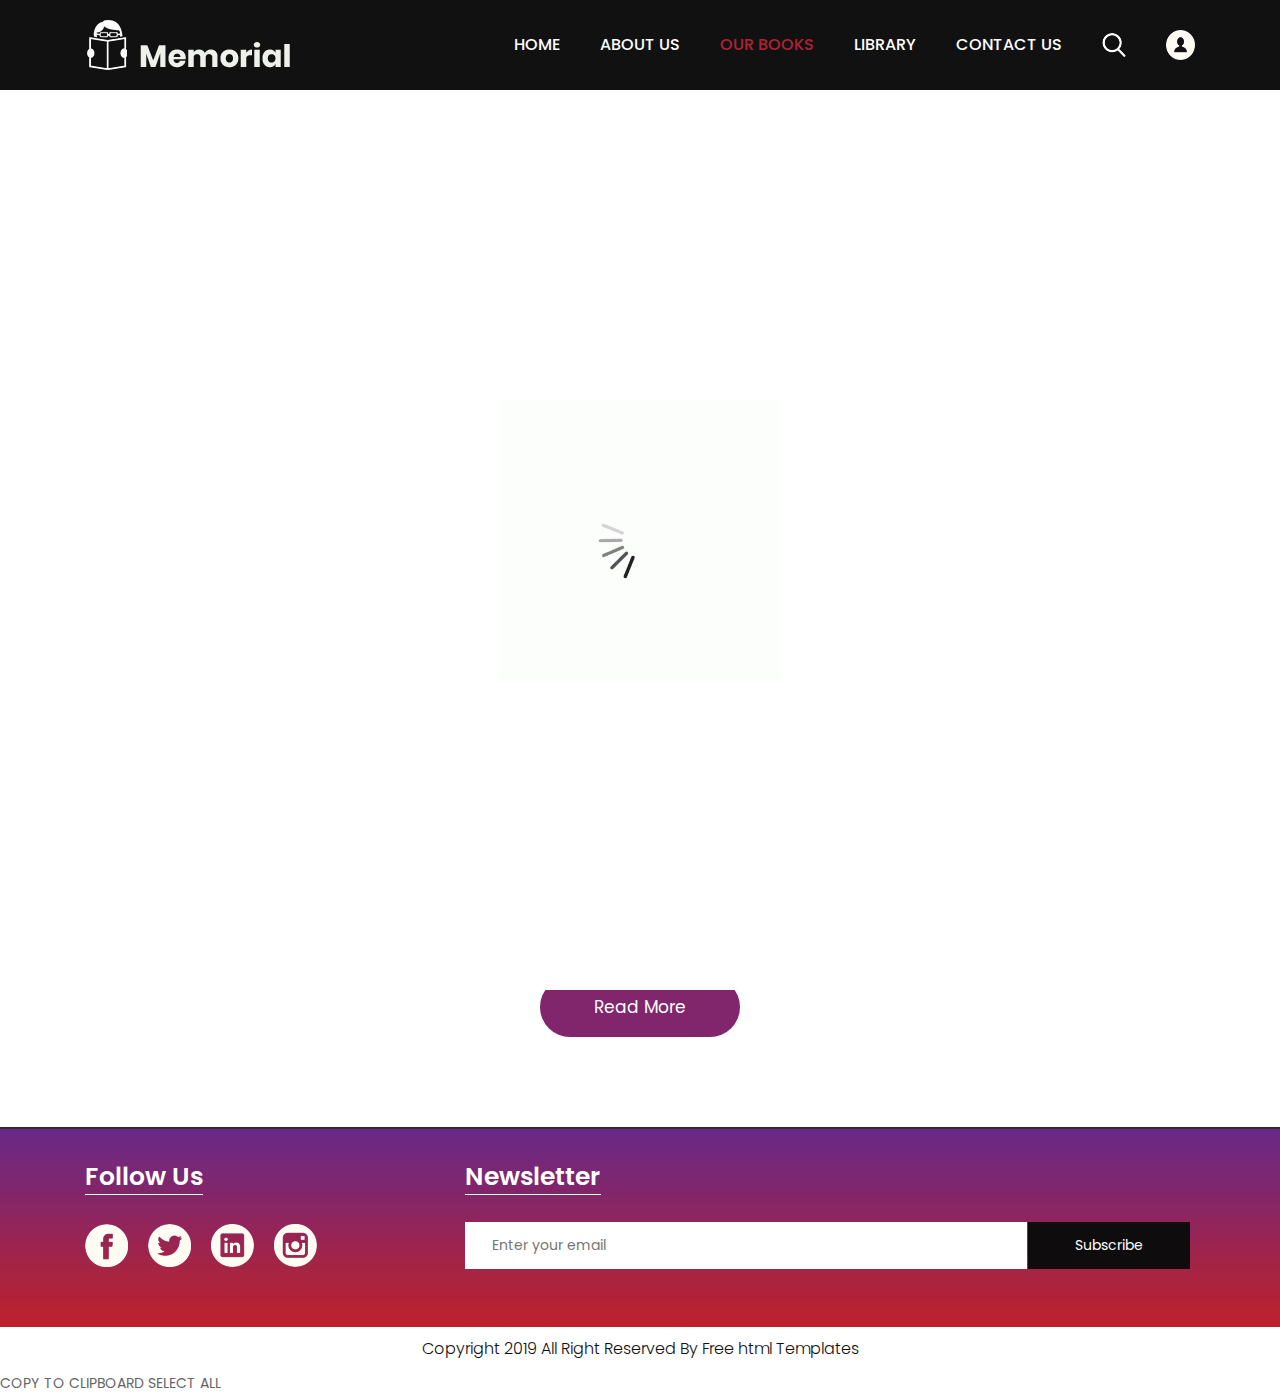
<file: memorial/books.html>
<!DOCTYPE html>
<html lang="en">
   <head>
      <!-- basic -->
      <meta charset="utf-8">
      <meta http-equiv="X-UA-Compatible" content="IE=edge">
      <!-- mobile metas -->
      <meta name="viewport" content="width=device-width, initial-scale=1">
      <meta name="viewport" content="initial-scale=1, maximum-scale=1">
      <!-- site metas -->
      <title>memorial books</title>
      <meta name="keywords" content="">
      <meta name="description" content="">
      <meta name="author" content="">
      <!-- bootstrap css -->
      <link rel="stylesheet" href="css/bootstrap.min.css">
      <!-- style css -->
      <link rel="stylesheet" href="css/style.css">
      <!-- Responsive-->
      <link rel="stylesheet" href="css/responsive.css">
      <!-- fevicon -->
      <link rel="icon" href="images/fevicon.png" type="image/gif" />
      <!-- Scrollbar Custom CSS -->
      <link rel="stylesheet" href="css/jquery.mCustomScrollbar.min.css">
      <!-- Tweaks for older IEs-->
      <!--[if lt IE 9]>
      <script src="https://oss.maxcdn.com/html5shiv/3.7.3/html5shiv.min.js"></script>
      <script src="https://oss.maxcdn.com/respond/1.4.2/respond.min.js"></script><![endif]-->
   </head>
   <!-- body -->
   <body class="main-layout Books-bg">
      <!-- loader  -->
      <div class="loader_bg">
         <div class="loader"><img src="images/loading.gif" alt="#" /></div>
      </div>
      <!-- end loader -->
      <!-- header -->
      <header>
         <!-- header inner -->
         <div class="header">
            <div class="container">
               <div class="row">
                  <div class="col-xl-3 col-lg-3 col-md-3 col-sm-3 col logo_section">
                     <div class="full">
                        <div class="center-desk">
                           <div class="logo"> <a href="index.html"><img src="images/logo.png" alt="#"></a> </div>
                        </div>
                     </div>
                  </div>
                  <div class="col-xl-9 col-lg-9 col-md-9 col-sm-9">
                     <div class="menu-area">
                        <div class="limit-box">
                           <nav class="main-menu">
                              <ul class="menu-area-main">
                                 <li > <a href="index.html">Home</a> </li>
                                 <li> <a href="about.html">About us</a> </li>
                                 <li class="active"><a href="books.html">Our Books</a></li>
                                 <li><a href="library.html">library</a></li>
                                 <li><a href="contact.html">Contact us</a></li>
                                 <li class="mean-last"> <a href="#"><img src="images/search_icon.png" alt="#" /></a> </li>
                                 <li class="mean-last"> <a href="#"><img src="images/top-icon.png" alt="#" /></a> </li>
                              </ul>
                           </nav>
                        </div>
                     </div>
                  </div>
               </div>
            </div>
         </div>
         </div>
         <!-- end header inner -->
      </header>
      <!-- end header -->
      <div class="about-bg">
         <div class="container">
            <div class="row">
               <div class="col-xl-12 col-lg-12 col-md-12 col-sm-12">
                  <div class="abouttitle">
                     <h2>Our Books</h2>
                  </div>
               </div>
            </div>
         </div>
      </div>
      <!--Books -->
      <div class="Books">
         <div class="container">
            <div class="row">
               <div class="col-md-10 offset-md-1">
                  <div class="titlepage">
                     <span>adipiscing elit, sed do eiusmod tempor incididunt ut labore et dolore magna aliqua. Ut enim ad minim veniam, quis nostrud exercitation ullamco laboris</span> 
                  </div>
               </div>
            </div>
            <div class="row box">
               <div class="col-xl-3 col-lg-3 col-md-3 col-sm-12">
                  <div class="book-box">
                     <figure><img src="images/book-1.jpg" alt="img"/></figure>
                  </div>
               </div>
               <div class="col-xl-6 col-lg-6 col-md-6 col-sm-12">
                  <div class="book-box">
                     <figure><img src="images/book-2.jpg" alt="img"/></figure>
                  </div>
               </div>
               <div class="col-xl-3 col-lg-3 col-md-3 col-sm-12">
                  <div class="book-box">
                     <figure><img src="images/book-1.jpg" alt="img"/></figure>
                  </div>
               </div>
               <div class="col-md-6 offset-md-3">
                  <p>magna aliqua. Ut enim ad minim veniam,quis nostrud exercitation ullamco laboris</p>
               </div>
            </div>
            <div class="container">
               <div class="row">
                  <div class="col-md-12">
                     <div class="read-more">
                        <a href="#">Read More</a>
                     </div>
                  </div>
               </div>
            </div>
         </div>
      </div>
      <!-- end Books -->
      <!-- footer -->
      <footer>
         <div class="footer">
            <div class="container">
               <div class="row pdn-top-30">
                  <div class="col-xl-4 col-lg-4 col-md-4 col-sm-12">
                     <div class="Follow">
                        <h3>Follow Us</h3>
                     </div>
                     <ul class="location_icon">
                        <li> <a href="#"><img src="icon/facebook.png"></a></li>
                        <li> <a href="#"><img src="icon/Twitter.png"></a></li>
                        <li> <a href="#"><img src="icon/linkedin.png"></a></li>
                        <li> <a href="#"><img src="icon/instagram.png"></a></li>
                     </ul>
                  </div>
                  <div class="col-xl-8 col-lg-8 col-md-8 col-sm-12">
                     <div class="Follow">
                        <h3>Newsletter</h3>
                     </div>
                     <input class="Newsletter" placeholder="Enter your email" type="Enter your email">
                     <button class="Subscribe">Subscribe</button>
                  </div>
               </div>
            </div>
         </div>
         <div class="copyright">
            <div class="container">
               <p>Copyright 2019 All Right Reserved By <a href="https://html.design/">Free html Templates</a></p>
            </div>
         </div>
      </footer>
      <!-- end footer -->
      <!-- Javascript files-->
      <script src="js/jquery.min.js"></script>
      <script src="js/popper.min.js"></script>
      <script src="js/bootstrap.bundle.min.js"></script>
      <script src="js/jquery-3.0.0.min.js"></script>
      <script src="js/plugin.js"></script>
      <!-- sidebar -->
      <script src="js/jquery.mCustomScrollbar.concat.min.js"></script>
      <script src="js/custom.js"></script>
   </body>
</html>
COPY TO CLIPBOARD    SELECT ALL
</file>
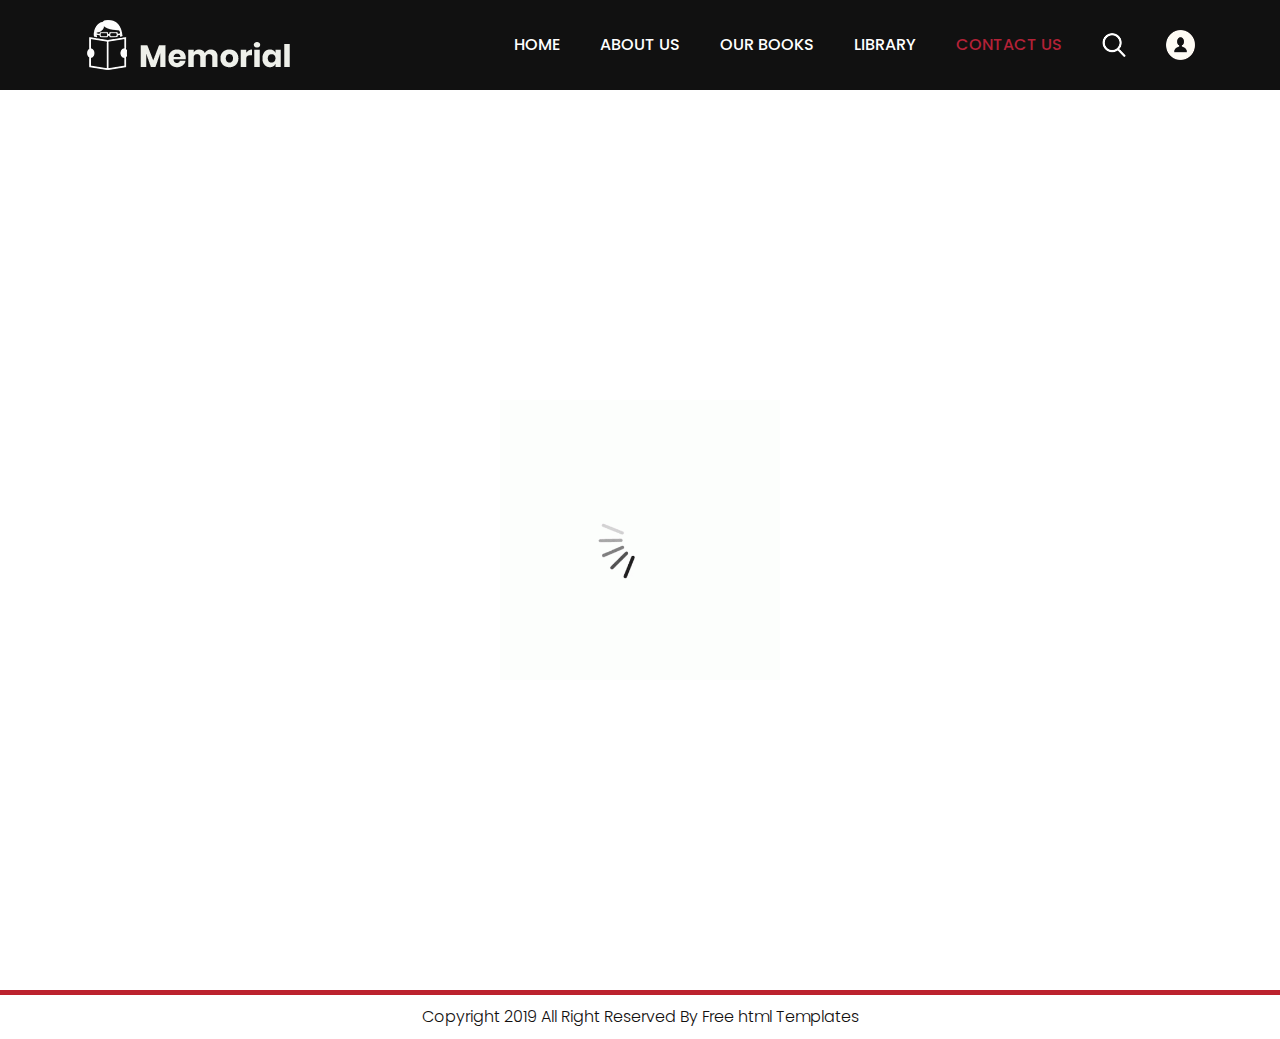
<file: memorial/contact.html>
<!DOCTYPE html>
<html lang="en">
   <head>
      <!-- basic -->
      <meta charset="utf-8">
      <meta http-equiv="X-UA-Compatible" content="IE=edge">
      <!-- mobile metas -->
      <meta name="viewport" content="width=device-width, initial-scale=1">
      <meta name="viewport" content="initial-scale=1, maximum-scale=1">
      <!-- site metas -->
      <title>memorial books</title>
      <meta name="keywords" content="">
      <meta name="description" content="">
      <meta name="author" content="">
      <!-- bootstrap css -->
      <link rel="stylesheet" href="css/bootstrap.min.css">
      <!-- style css -->
      <link rel="stylesheet" href="css/style.css">
      <!-- Responsive-->
      <link rel="stylesheet" href="css/responsive.css">
      <!-- fevicon -->
      <link rel="icon" href="images/fevicon.png" type="image/gif" />
      <!-- Scrollbar Custom CSS -->
      <link rel="stylesheet" href="css/jquery.mCustomScrollbar.min.css">
      <!-- Tweaks for older IEs-->
      <!--[if lt IE 9]>
      <script src="https://oss.maxcdn.com/html5shiv/3.7.3/html5shiv.min.js"></script>
      <script src="https://oss.maxcdn.com/respond/1.4.2/respond.min.js"></script><![endif]-->
   </head>
   <!-- body -->
   <body class="main-layout contact-page">
      <!-- loader  -->
      <div class="loader_bg">
         <div class="loader"><img src="images/loading.gif" alt="#" /></div>
      </div>
      <!-- end loader -->
      <!-- header -->
      <header>
         <!-- header inner -->
         <div class="header">
            <div class="container">
               <div class="row">
                  <div class="col-xl-3 col-lg-3 col-md-3 col-sm-3 col logo_section">
                     <div class="full">
                        <div class="center-desk">
                           <div class="logo"> <a href="index.html"><img src="images/logo.png" alt="#"></a> </div>
                        </div>
                     </div>
                  </div>
                  <d
                  <div class="col-xl-9 col-lg-9 col-md-9 col-sm-9">
                     <div class="menu-area">
                        <div class="limit-box">
                           <nav class="main-menu">
                              <ul class="menu-area-main">
                                 <li > <a href="index.html">Home</a> </li>
                                 <li> <a href="about.html">About us</a> </li>
                                 <li><a href="books.html">Our Books</a></li>
                                 <li><a href="library.html">library</a></li>
                                 <li class="active"><a href="contact.html">Contact us</a></li>
                                 <li class="mean-last"> <a href="#"><img src="images/search_icon.png" alt="#" /></a> </li>
                                 <li class="mean-last"> <a href="#"><img src="images/top-icon.png" alt="#" /></a> </li>
                              </ul>
                           </nav>
                        </div>
                     </div>
                  </div>
               </div>
            </div>
         </div>
         </div>
         <!-- end header inner -->
      </header>
      <!-- end header -->
      <div class="about-bg">
         <div class="container">
            <div class="row">
               <div class="col-xl-12 col-lg-12 col-md-12 col-sm-12">
                  <div class="abouttitle">
                     <h2>Contact Us</h2>
                  </div>
               </div>
            </div>
         </div>
      </div>
      <!-- Contact -->
      <div class="Contact">
         <div class="container">
            <div class="row">
               <div class="col-xl-12 col-lg-12 col-md-12 col-sm-12">
                  <form>
                     <div class="row">
                        <div class="col-xl-6 col-lg-6 col-md-6 col-sm-12">
                           <input class="form-control" placeholder="Name" name="name" type="text">
                        </div>
                         <div class="col-xl-6 col-lg-6 col-md-6 col-sm-12">
                           <input class="form-control" placeholder="Email" name="email" type="Email">
                        </div>
                        <div class="col-xl-6 col-lg-6 col-md-6 col-sm-12">
                           <input class="form-control" placeholder="Phone Number" name="phone_nu" type="text">
                        </div>
                       <div class="col-xl-6 col-lg-6 col-md-6 col-sm-12">
                           <input class="form-control" placeholder="Subject" name="subject" type="text">
                        </div>
                        <div class="col-sm-12">
                           <textarea class="textarea" name="message" placeholder="Message">Message</textarea>
                        </div>
                     </div>
                  </form>
               </div>
               <button class="send-btn">Send</button>
            </div>
         </div>
      </div>
      <!-- end Contact -->
      <!-- footer -->
      <footer>
         <div class="footer">
            <div class="container">
               <div class="row pdn-top-30">
                  <div class="col-xl-4 col-lg-4 col-md-4 col-sm-12">
                     <div class="Follow">
                        <h3>Follow Us</h3>
                     </div>
                     <ul class="location_icon">
                        <li> <a href="#"><img src="icon/facebook.png"></a></li>
                        <li> <a href="#"><img src="icon/Twitter.png"></a></li>
                        <li> <a href="#"><img src="icon/linkedin.png"></a></li>
                        <li> <a href="#"><img src="icon/instagram.png"></a></li>
                     </ul>
                  </div>
                  <div class="col-xl-8 col-lg-8 col-md-8 col-sm-12">
                     <div class="Follow">
                        <h3>Newsletter</h3>
                     </div>
                     <input class="Newsletter" placeholder="Enter your email" type="Enter your email">
                     <button class="Subscribe">Subscribe</button>
                  </div>
               </div>
            </div>
         </div>
         <div class="copyright">
            <div class="container">
               <p>Copyright 2019 All Right Reserved By <a href="https://html.design/">Free html Templates</a></p>
            </div>
         </div>
      </footer>
      <!-- end footer -->
      <!-- Javascript files-->
      <script src="js/jquery.min.js"></script>
      <script src="js/popper.min.js"></script>
      <script src="js/bootstrap.bundle.min.js"></script>
      <script src="js/jquery-3.0.0.min.js"></script>
      <script src="js/plugin.js"></script>
      <!-- sidebar -->
      <script src="js/jquery.mCustomScrollbar.concat.min.js"></script>
      <script src="js/custom.js"></script>
   </body>
</html>
</file>
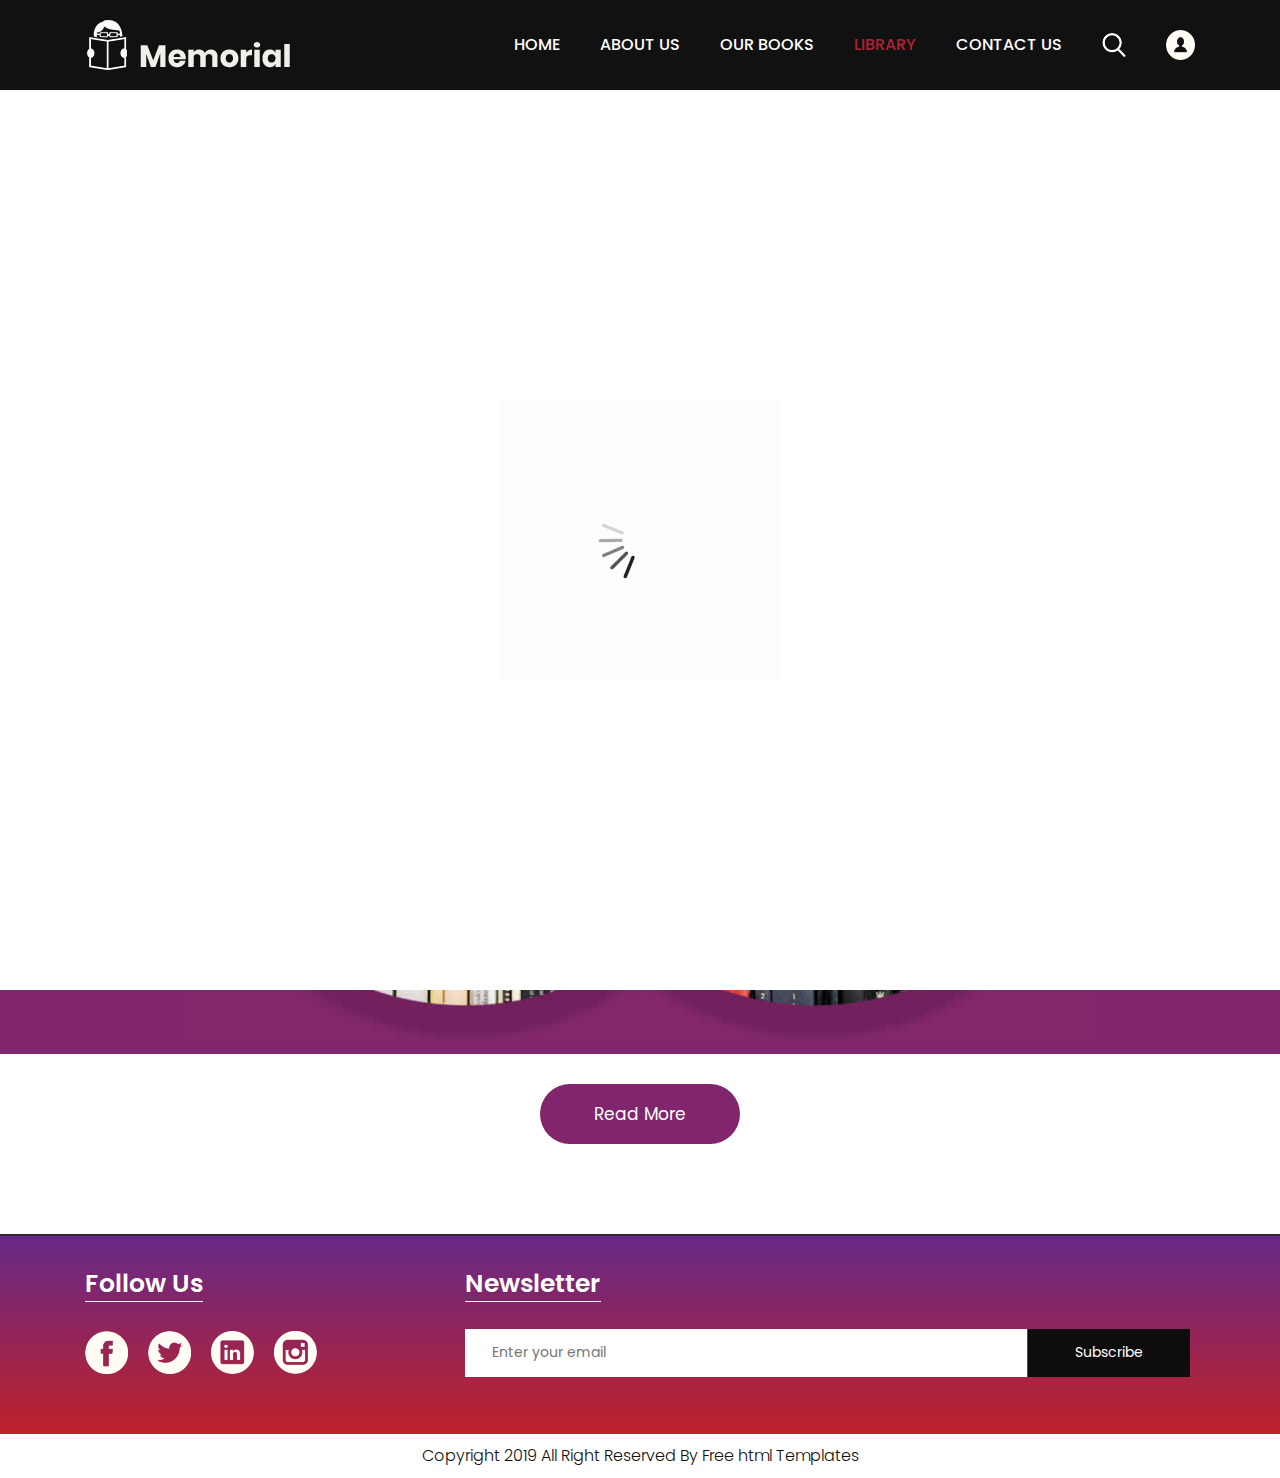
<file: memorial/library.html>
<!DOCTYPE html>
<html lang="en">
   <head>
      <!-- basic -->
      <meta charset="utf-8">
      <meta http-equiv="X-UA-Compatible" content="IE=edge">
      <!-- mobile metas -->
      <meta name="viewport" content="width=device-width, initial-scale=1">
      <meta name="viewport" content="initial-scale=1, maximum-scale=1">
      <!-- site metas -->
      <title>memorial books</title>
      <meta name="keywords" content="">
      <meta name="description" content="">
      <meta name="author" content="">
      <!-- bootstrap css -->
      <link rel="stylesheet" href="css/bootstrap.min.css">
      <!-- style css -->
      <link rel="stylesheet" href="css/style.css">
      <!-- Responsive-->
      <link rel="stylesheet" href="css/responsive.css">
      <!-- fevicon -->
      <link rel="icon" href="images/fevicon.png" type="image/gif" />
      <!-- Scrollbar Custom CSS -->
      <link rel="stylesheet" href="css/jquery.mCustomScrollbar.min.css">
      <!-- Tweaks for older IEs-->
      <!--[if lt IE 9]>
      <script src="https://oss.maxcdn.com/html5shiv/3.7.3/html5shiv.min.js"></script>
      <script src="https://oss.maxcdn.com/respond/1.4.2/respond.min.js"></script><![endif]-->
   </head>
   <!-- body -->
   <body class="main-layout">
      <!-- loader  -->
      <div class="loader_bg">
         <div class="loader"><img src="images/loading.gif" alt="#" /></div>
      </div>
      <!-- end loader -->
      <!-- header -->
      <header>
         <!-- header inner -->
         <div class="header">
            <div class="container">
               <div class="row">
                  <div class="col-xl-3 col-lg-3 col-md-3 col-sm-3 col logo_section">
                     <div class="full">
                        <div class="center-desk">
                           <div class="logo"> <a href="index.html"><img src="images/logo.png" alt="#"></a> </div>
                        </div>
                     </div>
                  </div>
                  <div class="col-xl-9 col-lg-9 col-md-9 col-sm-9">
                     <div class="menu-area">
                        <div class="limit-box">
                           <nav class="main-menu">
                              <ul class="menu-area-main">
                                 <li > <a href="index.html">Home</a> </li>
                                 <li> <a href="about.html">About us</a> </li>
                                 <li><a href="books.html">Our Books</a></li>
                                 <li class="active"><a href="library.html">library</a></li>
                                 <li><a href="contact.html">Contact us</a></li>
                                 <li class="mean-last"> <a href="#"><img src="images/search_icon.png" alt="#" /></a> </li>
                                 <li class="mean-last"> <a href="#"><img src="images/top-icon.png" alt="#" /></a> </li>
                              </ul>
                           </nav>
                        </div>
                     </div>
                  </div>
               </div>
            </div>
         </div>
         </div>
         <!-- end header inner -->
      </header>
      <!-- end header -->
      <div class="about-bg">
         <div class="container">
            <div class="row">
               <div class="col-xl-12 col-lg-12 col-md-12 col-sm-12">
                  <div class="abouttitle">
                     <h2>Our Library</h2>
                  </div>
               </div>
            </div>
         </div>
      </div>
      <!-- Library -->
      <div class="Library">
         <div class="container">
            <div class="row">
               <div class="col-md-10 offset-md-1">
                  <div class="titlepage">
                     <span>adipiscing elit, sed do eiusmod tempor incididunt ut labore et dolore magna aliqua. Ut enim ad minim veniam, quis nostrud exercitation ullamco laboris</span> 
                  </div>
               </div>
            </div>
         </div>
         <div class="bg">
            <div class="container">
               <div class="row">
                  <div class="col-md-10 offset-md-1">
                     <div class="Library-box">
                        <figure><img src="images/Library-.jpg" alt="#"/></figure>
                     </div>
                  </div>
               </div>
            </div>
         </div>
         <div class="container">
            <div class="row">
               <div class="col-md-12">
                  <div class="read-more">
                     <a href="#">Read More</a>
                  </div>
               </div>
            </div>
         </div>
      </div>
      <!-- end Library -->
      <!-- footer -->
      <footer>
         <div class="footer">
            <div class="container">
               <div class="row pdn-top-30">
                  <div class="col-xl-4 col-lg-4 col-md-4 col-sm-12">
                     <div class="Follow">
                        <h3>Follow Us</h3>
                     </div>
                     <ul class="location_icon">
                        <li> <a href="#"><img src="icon/facebook.png"></a></li>
                        <li> <a href="#"><img src="icon/Twitter.png"></a></li>
                        <li> <a href="#"><img src="icon/linkedin.png"></a></li>
                        <li> <a href="#"><img src="icon/instagram.png"></a></li>
                     </ul>
                  </div>
                  <div class="col-xl-8 col-lg-8 col-md-8 col-sm-12">
                     <div class="Follow">
                        <h3>Newsletter</h3>
                     </div>
                     <input class="Newsletter" placeholder="Enter your email" type="Enter your email">
                     <button class="Subscribe">Subscribe</button>
                  </div>
               </div>
            </div>
         </div>
         <div class="copyright">
            <div class="container">
               <p>Copyright 2019 All Right Reserved By <a href="https://html.design/">Free html Templates</a></p>
            </div>
         </div>
      </footer>
      <!-- end footer -->
      <!-- Javascript files-->
      <script src="js/jquery.min.js"></script>
      <script src="js/popper.min.js"></script>
      <script src="js/bootstrap.bundle.min.js"></script>
      <script src="js/jquery-3.0.0.min.js"></script>
      <script src="js/plugin.js"></script>
      <!-- sidebar -->
      <script src="js/jquery.mCustomScrollbar.concat.min.js"></script>
      <script src="js/custom.js"></script>
   </body>
</html>
</file>
<file: memorial/css/style.css>
/*--------------------------------------------------------------------- File Name: style.css ---------------------------------------------------------------------*/
/*--------------------------------------------------------------------- import Fonts ---------------------------------------------------------------------*/
 @import url('https://fonts.googleapis.com/css?family=Rajdhani:300,400,500,600,700');
 @import url('https://fonts.googleapis.com/css?family=Poppins:100,100i,200,200i,300,300i,400,400i,500,500i,600,600i,700,700i,800,800i,900,900i');
/*****---------------------------------------- 1) font-family: 'Rajdhani', sans-serif;
 2) font-family: 'Poppins', sans-serif;
 ----------------------------------------*****/
/*--------------------------------------------------------------------- import Files ---------------------------------------------------------------------*/
 @import url(animate.min.css);
 @import url(normalize.css);
 @import url(font-awesome.min.css);
 @import url(meanmenu.css);
 @import url(owl.carousel.min.css);
 @import url(slick.css);
 @import url(jquery.fancybox.min.css);
 @import url(jquery-ui.css);
 @import url(nice-select.css);
/*--------------------------------------------------------------------- skeleton ---------------------------------------------------------------------*/
 * {
     box-sizing: border-box !important;
}
 body {
     color: #666666;
     font-size: 14px;
     font-family: 'poppins', sans-serif;
     line-height: 1.80857;
     font-weight: normal;
     overflow-x: hidden;
}
 a {
     color: #1f1f1f;
     text-decoration: none !important;
     outline: none !important;
     -webkit-transition: all .3s ease-in-out;
     -moz-transition: all .3s ease-in-out;
     -ms-transition: all .3s ease-in-out;
     -o-transition: all .3s ease-in-out;
     transition: all .3s ease-in-out;
}
 h1, h2, h3, h4, h5, h6 {
     letter-spacing: 0;
     font-weight: normal;
     position: relative;
     padding: 0 0 10px 0;
     font-weight: normal;
     line-height: normal;
     color: #111111;
     margin: 0 
}
 h1 {
     font-size: 24px 
}
 h2 {
     font-size: 22px 
}
 h3 {
     font-size: 18px 
}
 h4 {
     font-size: 16px 
}
 h5 {
     font-size: 14px 
}
 h6 {
     font-size: 13px 
}
 *, *::after, *::before {
     -webkit-box-sizing: border-box;
     -moz-box-sizing: border-box;
     box-sizing: border-box;
}
 h1 a, h2 a, h3 a, h4 a, h5 a, h6 a {
     color: #212121;
     text-decoration: none!important;
     opacity: 1 
}
 button:focus {
     outline: none;
}
 ul, li, ol {
     margin: 0px;
     padding: 0px;
     list-style: none;
}
 p {
     margin: 0px;
     font-weight: 300;
     font-size: 15px;
     line-height: 24px;
}
 a {
     color: #222222;
     text-decoration: none;
     outline: none !important;
}
 a, .btn {
     text-decoration: none !important;
     outline: none !important;
     -webkit-transition: all .3s ease-in-out;
     -moz-transition: all .3s ease-in-out;
     -ms-transition: all .3s ease-in-out;
     -o-transition: all .3s ease-in-out;
     transition: all .3s ease-in-out;
}
 img {
     max-width: 100%;
     height: auto;
}
 :focus {
     outline: 0;
}
 .btn-custom {
     margin-top: 20px;
     background-color: transparent !important;
     border: 2px solid #ddd;
     padding: 12px 40px;
     font-size: 16px;
}
 .lead {
     font-size: 18px;
     line-height: 30px;
     color: #767676;
     margin: 0;
     padding: 0;
}
 .form-control:focus {
     border-color: #ffffff !important;
     box-shadow: 0 0 0 .2rem rgba(255, 255, 255, .25);
}
 .navbar-form input {
     border: none !important;
}
 .badge {
     font-weight: 500;
}
 blockquote {
     margin: 20px 0 20px;
     padding: 30px;
}
 button {
     border: 0;
     margin: 0;
     padding: 0;
     cursor: pointer;
}
 .full {
     float: left;
     width: 100%;
}
 .layout_padding {
     padding-top: 90px;
     padding-bottom: 90px;
}
 .layout_padding_2 {
     padding-top: 75px;
     padding-bottom: 75px;
}
 .light_silver {
     background: #f9f9f9;
}
 .theme_bg {
     background: #38c8a8;
}
 .margin_top_30 {
     margin-top: 30px !important;
}
 .full {
     width: 100%;
     float: left;
     margin: 0;
     padding: 0;
}
/**-- heading section --**/
 .main_heading {
     text-align: center;
     display: flex;
     justify-content: center;
     position: relative;
     margin-bottom: 50px;
}
 .main_heading h2 {
     padding: 0;
     font-size: 48px;
     line-height: 60px;
     font-weight: 400;
     position: relative;
     letter-spacing: -0.5px;
     color: #114c7d;
     border-left: solid #38c8a8 10px;
     padding-left: 15px;
}
 .main_heading h2 strong {
     background: #38c8a8;
     color: #fff;
     font-weight: 600;
     padding: 0 15px;
     line-height: 68px;
}
 .white_heading_main h2 {
     color: #fff;
}
 .small_main_heading {
     margin-top: 25px;
     float: left;
     width: 100%;
     border-bottom: solid rgba(0, 0, 0, 0.07) 1px;
     margin-bottom: 25px;
}
 .small_main_heading h2 {
     padding: 2px 0 20px 0;
     color: #114c7d;
     font-weight: 400;
     font-size: 28px;
     background-image: url('../images/fevicon.png');
     background-repeat: no-repeat;
     padding-left: 55px;
     letter-spacing: -0.5px;
}
 .small_main_heading h2 strong {
     color: #38c8a8;
     font-weight: 600;
}
 .main_bt {
     background: transparent;
    color: #fff;
    padding: 15px 60px 15px 60px;
    float: left;
    font-size: 15px;
    font-weight: 400;
    border: solid #fff 2px;
    border-radius: 30px;
    margin: 63px 0px 60px 0px;
}
 a.readmore_bt {
     color: #fff;
     font-weight: 300;
     text-decoration: underline !important;
}
 .main_bt:hover, .main_bt:focus {
     background: #000;
    border: solid #000 2px;
    color: #fff;}


/**-- list icon --**/
 .ul_list_info_icon ul {
     list-style: none;
}
 .ul_list_info_icon ul li {
     display: inline;
     float: left;
     width: 100%;
}
 .ul_list_info_icon ul li img {
     width: 75px;
}
/*---------------------------- preloader area ----------------------------*/
 .loader_bg {
     position: fixed;
     z-index: 9999999;
     background: #fff;
     width: 100%;
     height: 100%;
}
 .loader {
     height: 100%;
     width: 100%;
     position: absolute;
     left: 0;
     top: 0;
     display: flex;
     justify-content: center;
     align-items: center;
}
 .loader img {
     width: 280px;
}
/*---------------------------- scroll to top area ----------------------------*/
 .scrollup {
     float: right;
     position: absolute;
     color: #fff;
     right: 20px;
     padding: 0px 5px;
     text-transform: uppercase;
     font-weight: 600;
     background: #38c8a8;
     position: fixed;
     bottom: 20px;
     z-index: 99;
     text-align: center;
     color: #fff;
     cursor: pointer;
     border-radius: 0px;
     opacity: 0;
     backface-visibility: hidden;
     -webkit-backface-visibility: hidden;
     transform: scale(1);
     -moz-transform: scale(1);
     -o-transform: scale(1);
     -webkit-transform: scale(1);
     transition: .2s all ease;
     -moz-transition: .2s all ease;
     -o-transition: .2s all ease;
     -webkit-transition: .2s all ease;
     width: 50px;
     height: 50px;
     border-radius: 100%;
     line-height: 48px;
     font-size: 16px;
}
 .scrollup.b-show_scrollBut {
     opacity: 1;
     visibility: visible;
}
 .top_awro {
     background: #ee4a79 none repeat scroll 0 0;
     cursor: pointer;
     padding: 6px 8px;
     position: fixed;
     bottom: 59px;
     right: 20px;
     display: none;
     height: 45px;
     width: 45px;
     border-radius: 50%;
     text-align: center;
     line-height: 30px;
     transition: all 0.5s ease;
}
 .sale_pro {
     background: #f25252 !important;
}
 .margin_top_50 {
     margin-top: 50px;
}
 .margin_bottom_30_all {
     margin-bottom: 30px;
}
 .text_align_center {
     text-align: center;
}
/*--------------------------------------------------------------------- header area ---------------------------------------------------------------------*/

.header {
    padding: 15px 0px;
    position: absolute;
    z-index: 999;
    width: 100%;
    left: 0;
    top: 0;
    background-color: #111;
}

.home_page .header {
    background: rgba(0,0,0,0.4);
}

 .logo {
     float: left;
}
 nav.main-menu {
     float: right;
     margin-left: 0;
}


ul.top_icon {
     float: right;
     padding-top: 17px;
}
 ul.top_icon li {
     float: left;
     
     color: #fff;
     display: flex;
     flex-wrap: wrap;
     align-items: center;
     padding-right: 20px;
}

ul.top_icon li:last-child { padding-right: 0px; }
 
ul.top_icon li a{ color: #fff; 
 }
 



 .menu-area-main li:hover a, .menu-area-main li:focus a {
     color: #b32137;
}
 .menu-area-main li.active a {
     color: #b32137;
}
 .right_cart_section {
     float: right;
     width: auto;
}
 .right_cart_section ul {
     float: left;
     min-height: auto;
     margin: 0;
     padding: 12px 0 0;
}
 .right_cart_section .cart_icons {
     padding: 18px 0 0;
}
 .main-menu ul > li nth:child(5) a {
     padding-right: 0px;
}
 .right_cart_section ul li {
     float: left;
     font-size: 17px;
     font-weight: 400;
     color: #fff;
     margin-right: 30px;
}
 .right_cart_section ul.cart_update li {
     font-size: 13px;
     color: #ccc;
     line-height: normal;
     margin: 0;
     font-weight: 300;
}
 .right_cart_section ul.cart_update li span {
     font-size: 18px;
     font-weight: 300;
     color: #fff;
     line-height: 21px;
}
 .right_cart_section ul li i {
     margin-right: 10px;
     margin-top: 5px;
     float: left;
     color: #fff;
     font-size: 21px;
}
 .right_cart_section ul li a {
     color: #fff;
}
/*-- end header middle --*/
 .top-bar-info {
     background: #111111;
     padding: 5px 0px;
}
 .top-menu-left {
     float: left;
}
 .top-menu-left li {
     position: relative;
     display: inline-block;
     margin-right: 11px;
     padding-right: 12px;
}
 .top-menu-left li::before {
     content: '';
     position: absolute;
     right: 0;
     top: 9px;
     height: 10px;
     border-right: 1px dotted #999;
}
 .top-menu-left li:last-child::before {
     display: none;
}
 .top-menu-left li:last-child {
     padding: 0px;
     margin: 0px;
}
 .top-menu-left li a {
     color: #ffffff;
     font-size: 12px;
     text-transform: uppercase;
     text-decoration: none;
}
 .top-menu-left li a:hover {
     color: #38c8a8;
}
 .right-dropdown-language {
     float: right;
     margin-left: 12px;
}
 .dropdown-bar .dropdown-link {
     position: absolute;
     z-index: 1009;
     top: 40px;
     left: 0;
     right: auto;
     min-width: 50px;
     padding: 15px;
     background: #ffffff;
     list-style: none;
     border: 2px solid #38c8a8;
     opacity: 0;
     visibility: hidden;
     -webkit-box-shadow: 0 0 10px rgba(0, 0, 0, 0.1);
     box-shadow: 0 0 10px rgba(0, 0, 0, 0.1);
     -webkit-transition: opacity 0.2s ease 0s, visibility 0.2s linear 0s;
     -o-transition: opacity 0.2s ease 0s, visibility 0.2s linear 0s;
     transition: opacity 0.2s ease 0s, visibility 0.2s linear 0s;
     text-align: left;
}
 .dropdown-bar:hover .dropdown-link {
     opacity: 1;
     visibility: visible;
     top: 25px;
}
 .dropdown-bar.right-dropdown-language>a::after {
     font-family: 'FontAwesome';
     content: "\f107";
     text-decoration: none;
     padding-left: 4px;
     color: #ffffff;
}
 .right-dropdown-language>a {
     line-height: 10px;
     padding: 5px 5px;
     cursor: pointer;
}
 .dropdown-bar .dropdown-link li a {
     color: #111111;
     display: block;
     font-size: 12px;
     line-height: 15px;
     padding: 5px 0;
}
 .dropdown-bar .dropdown-link li a:hover {
     color: #38c8a8;
}
 .dropdown-bar .dropdown-link li a img {
     margin-right: 7px;
}
 .dropdown-bar .dropdown-link li.active {
     font-weight: bold;
}
 .right-dropdown-language .dropdown-link {
     min-width: 100px;
     padding: 7px 10px;
     color: #111111;
}
 .dropdown-bar {
     position: relative;
     padding: 0 5px;
     font-size: 13px;
}
 .dropdown-bar .dropdown-link.right-sd {
     left: auto;
     right: 0;
}
 .right-dropdown-currency {
     float: right;
     margin-left: 12px;
}
 .dropdown-bar.right-dropdown-currency>a::after {
     font-family: 'FontAwesome';
     content: "\f107";
     text-decoration: none;
     padding-left: 4px;
     color: #ffffff;
}
 .right-dropdown-currency>a {
     line-height: 10px;
     padding: 5px 5px;
     cursor: pointer;
     color: #ffffff;
}
 .right-dropdown-currency .dropdown-link {
     min-width: 100px;
     padding: 7px 10px;
     color: #111111;
}
 .right-dropdown-currency .dropdown-link {
     min-width: 55px;
     padding: 7px 10px;
}
 .right-dropdown-currency .dropdown-link li a span.symbol {
     margin-right: 7px;
}
 #login-modal .modal-content {
     border-radius: 0px;
}
 #login-modal .modal-content .modal-header {
     background: #38c8a8;
     border-radius: 0;
}
 #login-modal .modal-content .modal-body .form-group input {
     background: #ffffff;
     border: 1px solid #c8c8c8;
     border-radius: 0px;
}
 #login-modal .modal-content .modal-body .form-group input:focus {
     border: 1px solid #c8c8c8 !important;
}
 #login-modal .modal-content form {
     margin-bottom: 10px;
}
 .modal-title {
     padding: 0px;
     color: #ffffff;
     font-size: 18px;
     text-transform: uppercase;
}
 .btn-template-outlined {
     background: #111111;
     color: #ffffff;
     border: none;
     border-radius: 0px;
}
 .btn-template-outlined i {
     padding-right: 10px;
}
 .text-muted {
     padding: 10px 0px;
}
 .slogan-line {
     float: right;
     color: #ffffff;
     font-size: 13px;
}
 .middle-area {
     padding: 30px 0px;
}
 .header-search {
     padding: 3px 0px;
}
 .header-search form {
     position: relative;
     -webkit-box-shadow: 0px 1px 10px -1px rgba(0, 0, 0, 0.2);
     box-shadow: 0px 1px 10px -1px rgba(0, 0, 0, 0.2);
}
 .header-search .btn-group.bootstrap-select {
     position: absolute;
     left: 0px;
     top: 0px;
}
 .header-search input {
     width: 100%;
     min-height: 45px;
     border-radius: 0px;
     border: none;
     padding-left: 15px;
     border: 1px solid #e0e7ed;
}
 .header-search form .search-btn {
     position: absolute;
     right: 0;
     top: 0;
     border: 0;
     color: #fff;
     font-size: 20px;
     padding: 4px 15px;
     border-radius: 0px;
     background-color: #38c8a8;
     cursor: pointer;
}
 .header-search form .search-btn:hover {
     background: #111111;
}
 .cart-box {
     float: right;
     margin-left: 10px;
     position: relative;
}
 .cart-content-box {
     position: absolute;
     z-index: 1009;
     top: 40px;
     left: auto;
     right: 0;
     min-width: 250px;
     max-width: 250px;
     padding: 15px;
     background: #ffffff;
     list-style: none;
     border: 2px solid #38c8a8;
     opacity: 0;
     visibility: hidden;
     -webkit-box-shadow: 0 0 10px rgba(0, 0, 0, 0.1);
     box-shadow: 0 0 10px rgba(0, 0, 0, 0.1);
     text-align: left;
     -webkit-transform: scaleY(0);
     transform: scaleY(0);
     -webkit-transform-origin: 0 0 0;
     transform-origin: 0 0 0;
     -webkit-transition: all 0.3s ease 0s;
     transition: all 0.3s ease 0s;
     transition: all 0.3s ease 0s;
}
 .cart-box:hover .cart-content-box {
     opacity: 1;
     visibility: visible;
     top: 100%;
     -webkit-transform: scaleY(1);
     transform: scaleY(1);
}
 .inner-cart {
     background: #38c8a8;
     border-radius: 2px;
     padding: 0px;
     color: #ffffff;
     position: relative;
     width: 40px;
     height: 40px;
     text-align: center;
}
 .cart-box .inner-cart:hover {
     color: #ffffff;
}
 .line-cart {
     float: left;
     line-height: 40px;
     margin-right: 9px;
}
 .cart-box a {
     display: inline-block;
}
 .cart-box a:hover {
     color: #38c8a8;
}
 .cart-box a span.icon {
     background: #38c8a8;
     width: 30px;
     height: 40px;
     display: inline-block;
     line-height: 40px;
     text-align: center;
     color: #ffffff;
     position: relative;
     border-radius: 2px;
}
 .cart-box a .p-up {
     position: absolute;
     right: -8px;
     top: -8px;
     line-height: initial;
     background: #38c8a8;
     padding: 3px;
     border-radius: 50%;
     width: 17px;
     height: 17px;
     font-size: 12px;
     text-align: center;
     line-height: 10px;
}
 .wish-box {
     float: right;
}
 .wish-box a {
     display: inline-block;
}
 .wish-box a:hover {
     color: #38c8a8;
}
 .wish-box a span.icon {
     background: #38c8a8;
     width: 40px;
     height: 40px;
     display: inline-block;
     line-height: 40px;
     text-align: center;
     color: #ffffff;
     position: relative;
     border-radius: 2px;
}
 .wish-box a span.icon:hover {
     background: #111111;
}
 .cart-content-right {
     padding: 5px 0px;
}
 .cart-content-box .items {
     text-align: center;
}
 .product-media {
     width: 60px;
     float: left;
     position: relative;
}
 .cart-content-box .items:hover .product-media::before {
     transform: scale(1);
     -webkit-transform: scale(1);
     -moz-transform: scale(1);
     -ms-transform: scale(1);
     -o-transform: scale(1);
}
 .product-media::before {
     position: absolute;
     content: '';
     z-index: 2;
     top: 0;
     left: 0;
     width: 100%;
     height: 100%;
     background-color: #38c8a8;
     opacity: 0.4;
     transform: scale(0);
     -webkit-transform: scale(0);
     -moz-transform: scale(0);
     -ms-transform: scale(0);
     -o-transform: scale(0);
     transition: all 0.5s ease;
     -webkit-transition: all 0.5s ease;
     -moz-transition: all 0.5s ease;
     -o-transition: all 0.5s ease;
}
 .cart-content-box .items .item .remove {
     position: absolute;
     right: 0px;
     top: 0px;
     background: #38c8a8;
     color: #ffffff;
     width: 20px;
     height: 20px;
     line-height: 18px;
     border-radius: 2px;
}
 .cart-content-box .items .item {
     margin-bottom: 10px;
     padding-bottom: 10px;
     border-bottom: 1px solid #e0e7ed;
     position: relative;
}
 .cart-content-box .items .item .product-info {
     padding-top: 10px;
     padding-left: 71px;
     text-align: left;
}
 .cart-content-box .items .item .remove:hover {
     background: #111111;
}
 .subtotal {
     text-align: left;
     text-transform: capitalize;
     color: #38c8a8;
     font-weight: 500;
     margin-bottom: 15px;
}
 .subtotal span {
     font-weight: bold;
     color: #111111;
     padding-left: 15px;
     float: right;
}
 .actions .btn-process {
     padding: 5px 16px;
     color: #ffffff;
     font-family: 'Roboto', sans-serif;
     font-size: 14px;
     border-radius: 2px;
     overflow: hidden;
}
 .actions .btn-process:hover {
     color: #ffffff;
}
 .line-cart {
     position: relative;
}
 .wish-box a span.icon span {
     position: absolute;
     right: -8px;
     top: -8px;
     line-height: initial;
     background: #38c8a8;
     padding: 3px;
     border-radius: 50%;
     width: 17px;
     height: 17px;
     font-size: 12px;
}
 .main-menu {
     text-align: center;
}
 .main-menu ul {
     margin: 0;
     list-style-type: none;
}
 .main-menu ul>li {
     display: inline-block;
     position: relative;
}
 .main-menu ul > li a {
     padding: 15px 18px;
     line-height: 20px;
     font-size: 16px;
     display: block;
     font-weight: 500;
     color: #fff;
     text-transform: uppercase;
}
 .main-menu ul li:last-child a {
     padding-right: 0;
}
 .sub-down li {
     background: #ffffff;
}
 .main-menu ul>li .sub-down li a {
     color: #114c7d;
     font-size: 15px;
     text-transform: capitalize;
     font-weight: 300;
     padding: 12px 5px;
     position: relative;
     border-bottom: solid #eee 1px;
}
 .main-menu ul>li .sub-down li a::before {
}
 .main-menu ul>li .sub-down li a:hover {
     color: #111111;
}
 .main-menu ul>li .sub-down li a:hover::before {
}
 .main-menu ul li:first-child {
     margin-left: 0;
}
 .main-menu ul>li>ul {
     opacity: 0;
     position: absolute;
     text-align: left;
     top: 100%;
     -webkit-transform: scaleY(0);
     transform: scaleY(0);
     -webkit-transform-origin: 0 0 0;
     transform-origin: 0 0 0;
     -webkit-transition: all 0.3s ease 0s;
     transition: all 0.3s ease 0s;
     visibility: hidden;
     width: 240px;
     z-index: 999;
     background: #fff;
     -webkit-box-shadow: 0 6px 12px rgba(0, 0, 0, .175);
     box-shadow: 0 6px 12px rgba(0, 0, 0, .175);
}
 .main-menu>ul>li:hover>ul {
     -webkit-transform: scaleY(1);
     transform: scaleY(1);
     visibility: visible;
     opacity: 1;
}
 .main-menu ul>li>ul>li {
     margin: 0px;
     position: relative;
     display: block;
}
 .main-menu ul>li>ul>li:hover>ul {
     -webkit-transform: scaleY(1);
     transform: scaleY(1);
     visibility: visible;
     opacity: 1;
     left: 100%;
     top: 10px;
}
 .main-menu ul>li>ul>li>a {
     background: none !important;
}
 .mean-container .mean-nav {
     margin-top: 0px;
     position: absolute;
     top: 100%;
}
 .main-menu ul>li {
     position: inherit;
     display: inline-block;
     vertical-align: middle;
}
 .main-menu ul>li:nth-child (6) {
     padding-right: 0px;
}
 .nav>li {
     position: inherit;
     display: inline-block;
     vertical-align: middle;
}
 .megamenu .sub-down {
     max-width: 1140px;
     width: 100%;
     left: 0;
     margin: 0 auto;
     right: 0;
     padding: 15px 0px;
}
 .sub-full {
}
 .simple-down {
     padding: 15px;
}
 .megamenu-categories {
     padding: 10px 0px;
}
 .sub-full.megamenu-categories li {
     display: block;
}
 .megamenu .sub-full.megamenu-categories ol li a {
     padding: 5px 0px;
     font-size: 15px !important;
     font-weight: 500;
}
 .sub-full.megamenu-categories ol li .category-title {
     padding: 15px 0px;
     font-size: 16px;
     font-weight: 600;
     text-transform: uppercase;
}
 .sub-full.megamenu-categories ol li .category-box a {
     padding: 5px 0px;
}
 .menu-add {
     padding: 30px 15px;
}
 .menu-add img {
     width: 100%;
}
 .main-w img {
     width: 100%;
}
 .women-box {
     position: relative;
}
 .women-box::before {
     content: "";
     position: absolute;
     background: rgba(0, 0, 0, 0.3);
     width: 100%;
     height: 100%;
}
 .banner-up-text {
     position: absolute;
     bottom: 10px;
     left: 0px;
     right: 0px;
     text-align: center;
}
 .text-a {
     color: #fff;
     text-transform: uppercase;
     font-size: 40px;
     line-height: 40px;
     font-weight: 700;
}
 .text-b {
     color: #fff;
     font-size: 28px;
     text-transform: uppercase;
     line-height: 30px;
     padding: 20px 0px;
}
 .text-c {
     color: #ffffff;
     font-size: 31px;
     font-weight: 300;
     text-transform: uppercase;
     line-height: 30px;
     padding-bottom: 20px;
}
 .megamenu .sub-full.megamenu-categories .women-box .banner-up-text a {
     background: #111111;
     color: #ffffff !important;
     display: inline-block;
     padding: 10px 16px;
     border-radius: 2px;
     overflow: hidden;
     font-size: 16px;
}
 .sticky-wrapper .sticky-wrapper-header {
     z-index: 20 !important;
     background: #ffffff;
}
 .is-sticky .sticky-wrapper-header .middle-area {
     padding: 10px 0px 
}
 .sticky-wrapper:not(.is-sticky) {
     height: auto !important;
}
 .hover-btn {
     display: inline-block;
     vertical-align: middle;
     -webkit-transform: perspective(1px) translateZ(0);
     transform: perspective(1px) translateZ(0);
     box-shadow: 0 0 1px rgba(0, 0, 0, 0);
     position: relative;
     background: #111111;
     -webkit-transition-property: color;
     transition-property: color;
     -webkit-transition-duration: 0.3s;
     transition-duration: 0.3s;
}
 .hover-btn::before {
     content: "";
     position: absolute;
     z-index: -1;
     top: 0;
     bottom: 0;
     left: 0;
     right: 0;
     background: #38c8a8;
     -webkit-transform: scaleX(0);
     transform: scaleX(0);
     -webkit-transform-origin: 50%;
     transform-origin: 50%;
     -webkit-transition-property: transform;
     transition-property: transform;
     -webkit-transition-duration: 0.3s;
     transition-duration: 0.3s;
     -webkit-transition-timing-function: ease-out;
     transition-timing-function: ease-out;
     display: block !important;
}
 .hover-btn:hover::before, .hover-btn:focus::before, .hover-btn:active::before {
     -webkit-transform: scaleX(1);
     transform: scaleX(1);
}
 .hover-btn:hover, .hover-btn:focus, .hover-btn:active {
     color: white;
     box-shadow: none;
}
 .btn-secondary.focus, .btn-secondary:focus {
     box-shadow: none;
}
 .img-responsive {
     max-width: 100%;
}
 .padding_right_15_inner {
     padding-right: 15px;
}
 .padding_left_15_inner {
     padding-left: 15px;
}
 .dark_bg {
     background: #114c7d;
}
/*--------------------------------------------------------------------- top banner area ---------------------------------------------------------------------*/
 .top-banner-slider {
     overflow: hidden;
     clear: both;
     height: 600px;
}
 .top-banner-slider .heroslider {
     margin: 0px;
     padding: 0px;
     border: none;
     position: relative;
     border-radius: 0;
}
 .swiper-overlay {
     height: 100%;
     position: relative;
}
 .swiper-overlay {
     background: rgba(0, 0, 0, 0.5);
     content: "";
     width: 100%;
     height: 100%;
     left: 0px;
     top: 0px;
}
 .heroslider .container {
     position: relative;
     height: 100%;
     padding-left: 0;
     padding-right: 0;
     z-index: 5;
}
 .swiper-container {
     width: 100%;
     height: 100%;
}
 .heroslider .slider-01 {
     width: 100%;
     background-image: url(../images/slider-01.jpg);
     background-size: cover;
     background-position: center;
}
 .heroslider .slider-02 {
     width: 100%;
     background-image: url(../images/slider-02.jpg);
     background-size: cover;
     background-position: center;
}
 .heroslider .slider-03 {
     width: 100%;
     background-image: url(../images/slider-03.jpg);
     background-size: cover;
     background-position: center;
}
 .heroslider .slides li {
     height: 600px;
}
 .top-banner-slider .heroslider .slides li::before {
     content: "";
     position: absolute;
     background: rgba(0, 0, 0, 0.4);
     height: 100%;
     width: 100%;
     left: 0px;
     top: 0px;
}
 .top-banner-slider .flex_caption3 {
     position: absolute;
     z-index: 30;
     left: 0;
     right: 0;
     bottom: 50px;
     margin: 0 -15px;
     display: flex;
}
 a.slide_banner {
     position: relative;
     display: inline-block;
     margin: 0 12px 0 15px;
}
 .slide1_banner1 {
     width: 570px;
}
 .slide1_banner2 {
     width: 270px;
}
 .slide1_banner3 {
     width: 270px;
}
 .top-banner-slider .flex_caption1 {
     text-align: center;
     position: absolute;
     z-index: 30;
     left: 0;
     right: 0;
     margin: 0 auto;
     top: 31%;
     max-width: 720px;
     width: 100%;
     text-transform: uppercase;
     color: #333;
}
 .top-banner-slider .flex_caption1 .title1 {
     font-size: 36px;
     font-weight: 300;
     color: #ffffff;
}
 .top-banner-slider .flex_caption1 .title2 {
     font-size: 60px;
     font-weight: 900;
     color: #ffffff;
}
 .top-banner-slider .flex_caption2 {
     text-align: center;
}
 .top-banner-slider .flex_caption2 {
     position: absolute;
     z-index: 30;
     left: 0;
     top: 20%;
     display: table;
     width: 177px;
     height: 177px;
     background-color: #242424;
}
 .top-banner-slider .flex_caption2 .middle {
     display: table-cell;
     vertical-align: middle;
     text-transform: uppercase;
     text-align: center;
     font-weight: 700;
     line-height: 31px;
     font-size: 26px;
     color: #fff;
     transition: all 0.1s ease-in-out;
     -webkit-transition: all 0.1s ease-in-out;
}
 .top-banner-slider .flex_caption2 .middle:hover {
     background: #38c8a8;
}
 .top-banner-slider .flex_caption2 span {
     display: block;
     font-weight: 100;
     line-height: 36px;
     font-size: 34px;
}
 a.slide_banner::before {
     content: '';
     position: absolute;
     left: 0;
     top: 0;
     right: 0;
     bottom: 0;
     opacity: 0;
     border: 2px solid #ffffff;
     transition: all 0.1s ease-in-out;
     -webkit-transition: all 0.1s ease-in-out;
}
 a.slide_banner:hover::before {
     left: -7px;
     top: -7px;
     right: -7px;
     bottom: -7px;
     opacity: 1;
}
 .flex-control-nav {
     background: #38c8a8;
     bottom: 0px;
     position: relative;
}
 .flex-control-nav li {
     line-height: 10px;
}
 .flex-control-paging li a {
     background: rgba(255, 255, 255, 1);
     border: 2px solid #ffffff;
}
 .flex-control-paging li a.flex-active {
     border: 2px solid #ffffff;
}
 .flex-direction-nav a {
     background: #111111;
     text-align: center;
}
 .heroslider:hover .flex-direction-nav .flex-prev:hover {
     background: #38c8a8;
}
 .heroslider:hover .flex-direction-nav .flex-next:hover {
     background: #38c8a8;
}
 .flex-direction-nav a::before {
     color: #ffffff;
}
 .top-banner-slider .swiper-pagination {
     padding: 10px 0px;
}
 .heroslider .swiper-pagination {
     bottom: 0px;
     background: #38c8a8;
}
 .heroslider .swiper-pagination .swiper-pagination-bullet-active {
     background: #fff;
}
 .heroslider .swiper-pagination::before {
     content: "";
     width: 22px;
     height: 22px;
     position: absolute;
     left: -10px;
     top: 4px;
     z-index: -1;
     background: #e12d4f;
     -webkit-transform: rotate(45deg);
     transform: rotate(45deg);
}
 .heroslider .swiper-pagination::after {
     content: "";
     width: 22px;
     height: 22px;
     position: absolute;
     right: -10px;
     top: 4px;
     z-index: -1;
     background: #e12d4f;
     -webkit-transform: rotate(45deg);
     transform: rotate(45deg);
}
 .heroslider .swiper-pagination.swiper-pagination-bullets-dynamic {
     overflow: visible;
     width: 110px !important;
}
 .heroslider .swiper-pagination .swiper-pagination-bullet {
     opacity: 1;
}
 input[type="checkbox"].styled:checked+label:after, input[type="radio"].styled:checked+label:after {
     font-family: 'FontAwesome';
     content: "\f00c";
}
 input[type="checkbox"] .styled:checked+label::before, input[type="radio"] .styled:checked+label::before {
     color: #fff;
}
 input[type="checkbox"] .styled:checked+label::after, input[type="radio"] .styled:checked+label::after {
     color: #fff;
}
/*--------------------------------------------------------------------- layout new css ---------------------------------------------------------------------*/
 .relative {
    position: absolute;
     right: 0;
     top: 53%;
     transform: translateY(-47%);
    bottom: auto;
     text-align: left;
     padding: 0;
}
 .banner-main {
    position: relative;
}
 .banner-main .carousel-caption h1 {
    font-size: 51px;
     line-height: 72px;
     color: #fff;
     font-weight: bold;
     padding-bottom: 35px;
     padding-top: 25px;
}

 
 .banner-main .carousel-caption p {
    font-size: 18px;
     line-height: 30px;
     color: #fff;
}
 .carousel-indicators .active {
    background-color: #18bb18;
}
 .carousel-indicators li {
    background-color: #000;
     width: 20px;
     height: 20px;
     border-radius:20px;
}



 .banner-main .carousel-indicators {
    right: inherit;
}


ul.locat_icon {
     list-style: none;
     margin: 0;
     padding: 0;
     width: 100%;
     float: left;
}
 ul.locat_icon li {
     float: left;
     height: 70px;
     color: #fff;
     display: flex;
     flex-wrap: wrap;
     align-items: center;
     padding-right: 20px;
}

ul.locat_icon li:last-child { padding-right: 0px; }
 
ul.locat_icon li a{
 margin-bottom: 23px;}



 .about {
    
     background: url(../images/about-bg.jpg);
     background-size: 100% 100%;
     background-repeat: no-repeat;
     background-position: center center;
     padding: 90px 0px;
}
 .aboutheading {
    text-align: center;
    padding-bottom: 50px;
}
 .aboutheading h2 {
     padding: 0px 0px 20px 0px;
     font-size: 50px;
     font-weight: bold;
     color: #b32137;
     line-height: 50px;
}

.aboutheading span {
     color:#141012; 
     font-size: 17px;
     line-height: 32px;
}

.black {color: #141012 }
.about .about-box {

    

}
 .about .about-box figure {
    margin: 0px;
     
}
 .about .about-box p {
    font-size: 17px;
     line-height: 32px;
     color: #141012;
     
}
 .about .about-box a{
     width: 200px;
     font-size: 17px;
     padding: 20px 0px;
     background-color: #81256c;
     color: #fff;
     display: inline-block;
     line-height: 20px;
     border-radius: 30px;
     text-align: center;
     margin-top: 30px;
}
 .about .about-box a:hover {
    color: #fff;
     background-color: #81256c;
}

.border {border-radius: 30px; border: #81256c solid 2px !important; padding: 40px 40px;} 

 .Library {
     background-color: #fff;
     padding: 90px 0px;
}
 .Library .titlepage {
     text-align: center;
     padding-bottom: 54px;
}
 .Library .titlepage h2 {
     padding: 0px 0px 20px 0px;
     font-size: 50px;
     font-weight: bold;
     color: #b32137;
     line-height: 50px;
}
 
 .Library .titlepage span {
    color:#141012; 
     font-size: 17px;
     line-height: 32px;
}

.bg {background-color: #81256c;}

.Library-box {
    padding: 20px 0px 10px 0px;
}
.bg .Library-box figure {margin: 0;}

.read-more {
    justify-content: center;
    display: flex;
}



.read-more a{
     width: 200px;
     font-size: 17px;
     padding: 20px 0px;
     background-color: #81256c;
     color: #fff;
     display: inline-block;
     line-height: 20px;
     border-radius: 30px;
     text-align: center;
     margin-top: 30px;}

.read-more a:hover {background-color:  #000;}


.box {display: flex; align-items: center; flex-wrap: wrap; text-align: center;}
.Books {
     background-color: #fff;
     
}
 .Books .titlepage {
     text-align: center;
     padding-bottom: 65px;
}
 .Books .titlepage h2 {
     padding: 0px 0px 20px 0px;
     font-size: 50px;
     font-weight: bold;
     color: #b32137;
     line-height: 50px;
}
 
 .Books .titlepage span {
    color:#141012; 
     font-size: 17px;
     line-height: 32px;
}


.Books .book-box figure {margin: 0px;} 

.Books p {
     padding: 30px 46px;
color: #141012;
font-size: 17px;
line-height: 30px;
text-align: center;
}






 
 .contact_form {
     background: #114c7d;
     padding: 45px;
}

 
.Contact {
    background-color: #282727;
    margin-top: 90px;
    padding: 90px 0px 90px 0px;
    min-height: 450px;
}

 .Contact .titlepage3 {
     padding-bottom: 40px;
}
 .Contact .titlepage3 h2 {
     font-size: 30px;
     line-height: 31px;
     color: #fff;
     padding-bottom: 0px;
     font-weight: 600;
}
.form-control {
    border: #fff solid 1px;
    padding: 15px 20px;
    border-radius: inherit;
    color: #cfcece;
    font-weight: 300;
    font-size: 18px;
}
 .form-control:focus, .form-control:hover {
     box-shadow: none;
}
.textarea {
    padding: 10px 20px 10px 20px;
    color: #655f5f !important;
    width: 100%;
    border: none;
    height: auto;
    min-height: 150px;
    font-size: 18px;
    font-weight: 300;
    margin-bottom: 30px;
    margin-top: 0;
}
.home_page .textarea {
    min-height: auto;
    height: 59px;
    border: none;
}
.send-btn {
    font-size: 20px;
    border: #81256c solid 2px;
    padding: 7px 69px;
    background-color: #81256c;
    color: #fff;
    margin-left: 15px;
    margin-top: 20px;
    margin: 0 auto;
}

 .send-btn:hover {
     background-color: #fff;

border: #fff solid 2px;

color: #000;
}
 .footer {
     background: url(../images/footer-bg.jpg);
     padding-bottom: 35px;
     background-size: 100% 100%;
background-repeat: no-repeat;
background-position: center center;
}
 
 .footer .Follow {
    margin-bottom: 27px;
}


 .footer .Follow h3 {
     color: #fff;
     font-size: 25px;
     line-height: 30px;
     font-weight: 600;
border-bottom: #fff solid 1px;
    border-bottom-width: 1px;
border-width: 1px;
display: inline-block;
padding-bottom: 2px;}
 .coa {
    color: #12dc12;
}
 
 
 .footer .Newsletter  {

    padding: 13px 26px;
        padding-top: 10px;
        padding-right: 26px;
        padding-bottom: 10px;
        padding-left: 26px;
    border: #fff solid 1px;
    width: 77%;


 }

.footer .Subscribe {

    padding: 10px 46px;
margin-left: -3px;
border: #0e0c0c solid 1px;
background: #0e0c0c;
color: #fff;

}
 .pdn-top-30 {
    padding-top: 35px;
}
 ul.location_icon {
     list-style: none;
     margin: 0;
     padding: 0;
     width: 100%;
     float: left;
}
 ul.location_icon li {
     float: left;
     height: 70px;
     color: #fff;
     display: flex;
     flex-wrap: wrap;
     align-items: center;
     padding-right: 20px;
}

ul.location_icon li:last-child { padding-right: 0px; }
 
ul.location_icon li a{
 margin-bottom: 23px;}
 
 ul.location_icon span {
    font-size: 17px;
     font-weight: 400;
}
 
 .copyright {
     background-color: #fff;
     padding: 10px 0px;
}
 .copyright p {
     color: #120f0f;
     font-size: 16px;
     text-align: center;
}
 .copyright a {
    color: #120f0f;
}
 .copyright a:hover {
    color: #81256c;
}
/*--------------------------------------------------------------------- inner_page css ---------------------------------------------------------------------*/
 .about_page .about {
    margin-bottom: 90px;
}
 .about-bg {
    background-color: #b32137;



margin-top: 90px;
}


.Books-bg .titlepage {margin-top: 90px;}


.Books-bg .read-more { margin-bottom: 90px; } 
 .about-bg .abouttitle h2 {
     color: #fff;
     text-transform: uppercase;
     font-size: 40px;
     line-height: 45px;
     padding: 40px 0;
     font-weight: 500;
     text-align: center;
}

.contact-page  .Contact {margin-top: 0px;}
.contact-page .form-control  { margin-bottom: 20px;} 
 
/** slider arrow **/
</file>
<file: memorial/css/responsive.css>
/*--------------------------------------------------------------------- File Name: responsive.css ---------------------------------------------------------------------*/


/*------------------------------------------------------------------- 991px x 768px ---------------------------------------------------------------------*/

@media only screen and (min-width: 768px) and (max-width: 991px) {
    .main-menu ul>li a {
        padding: 20px 20px 20px;
    }
    .header-search {
        padding: 15px 0px;
    }
}


/*------------------------------------------------------------------- 767px x 599px ---------------------------------------------------------------------*/

@media only screen and (min-width: 599px) and (max-width: 767px) {
    .logo {
        text-align: center;
    }
    .cart-content-right {
        padding-bottom: 5px;
    }
    .mg {
        margin: 0px 0px;
    }
    .menu-area-main {
        height: 256px;
        overflow-y: auto;
    }
    .megamenu>.row [class*="col-"] {
        padding: 0px;
    }
    .menu-area-main .megamenu .men-cat {
        padding: 0px 15px;
    }
    .menu-area-main .megamenu .women-cat {
        padding: 0px 15px;
    }
    .menu-area-main .megamenu .el-cat {
        padding: 0px 15px;
    }
    .mean-container .mean-nav ul li a.mean-expand {
        height: 19px;
    }
    .category-box.women-box {
        display: none;
    }
    .cart-box {
        display: inline-block;
        margin: 0px 30px;
    }
    .wish-box {
        float: none;
        margin: 0px 30px;
        display: inline-block;
    }
    .menu-add {
        display: none;
    }
    .category-box {
        display: none;
    }
    .mean-container .mean-nav ul li ol {
        padding: 0px;
    }
    .mean-container .mean-nav ul li a {
        padding: 10px 20px;
        width: 94.8%;
    }
    .mean-container .mean-nav ul li li a {
        width: 92%;
        padding: 1em 4%;
    }
    .mean-container .mean-nav ul li li li a {
        width: 100%;
    }
    .header-search {
        padding: 15px 0px;
    }
    #collapseFilter.d-md-block {
        padding: 30px 0px;
    }
}


/*------------------------------------------------------------------- 599px x 280px ---------------------------------------------------------------------*/

@media only screen and (min-width: 280px) and (max-width: 599px) {
    .cart-content-right {
        padding-bottom: 5px;
    }
    .megamenu>.row [class*="col-"] {
        padding: 0px;
    }
    .menu-area-main .megamenu .men-cat {
        padding: 0px 15px;
    }
    .menu-area-main .megamenu .women-cat {
        padding: 0px 15px;
    }
    .menu-area-main .megamenu .el-cat {
        padding: 0px 15px;
    }
    .mean-container .mean-nav ul li a {
        padding: 1em 4%;
        width: 92%;
    }
    .mean-container .mean-nav ul li li a {
        width: 90%;
        padding: 1em 5%;
    }
    .mean-container .sub-full.megamenu-categories ol li a {
        padding: 5px 0px;
        text-transform: capitalize;
        width: 100%;
    }
    .megamenu .sub-full.megamenu-categories .women-box .banner-up-text a {
        width: auto;
        border: none;
        float: none;
    }
    .menu-area-main {
        height: 290px;
        overflow-y: auto;
    }
    .mean-container .mean-nav ul li a.mean-expand {
        top: 0;
    }
}

@media (min-width: 992px) and (max-width: 1199px) {
    .main-menu ul>li a {
        padding: 11px 9px 0 9px;
    }
    .full-slider_cont h1 {
        font-size: 51px;
        line-height: 61px;
    }
    .relative {
        top: 59%;
        transform: translateY(-50%);
    }
    .banner-main .carousel-caption h1 {
        font-size: 27px;
        padding-bottom: 6px;
        line-height: 38px;
    }
    .main_bt {
        padding: 10px 30px 10px 30px;
        margin: 21px 0px 21px 0px;
    }
    .footer .Newsletter {
        width: 72%;
    }
    ul.location_icon li {
        padding-right: 20px;
    }
}

@media (min-width: 768px) and (max-width: 991px) {
    .main-menu ul>li a {
        padding: 11px 8px 0 8px;
    }
    .full-slider_cont h1 {
        font-size: 40px;
        line-height: 50px;
    }
    .relative {
        top: 58%;
    }
    .banner-main .carousel-caption h1 {
        font-size: 21px;
        padding-bottom: 6px;
        line-height: 27px;
    }
    .banner-main .carousel-caption p {
        font-size: 16px;
        line-height: 21px;
    }
    .main_bt {
        padding: 10px 30px 10px 30px;
        margin: 10px 0px 11px 0px;
    }
    .button_section {
        padding-top: 10px;
    }
    .mean-last {
        display: none !important;
    }
    .pnd-top {
        margin-top: 0px !important;
    }
    .button_section {
        padding-top: 20px;
    }
    .about .about-box {
        margin-bottom: 20px;
    }
    .about-bg {
        margin-top: 73px;
    }
    .footer .Newsletter {
        width: 62%;
    }
    ul.location_icon li {
        padding-right: 12px;
    }
}

@media (min-width: 576px) and (max-width: 767px) {
    .logo {
        padding-top: 6px;
    }
    .header {
        padding-bottom: 11px;
    }
    .mean-last {
        display: none;
    }
    .relative {
        top: 58%;
    }
    .banner-main .carousel-caption h1 {
        font-size: 18px;
        padding-bottom: 6px;
        line-height: 22px;
    }
    .banner-main .carousel-caption p {
        font-size: 16px;
        line-height: 21px;
    }
    .main_bt {
        padding: 4px 30px 4px 30px;
        margin: 3px 0px 3px 0px;
    }
    .button_section {
        padding-top: 10px;
    }
    ul.locat_icon {
        display: none;
    }
    .about .about-box {
        margin-bottom: 20px;
    }
    .book-box {
        text-align: center;
        margin-bottom: 20px;
    }
    .Books p {
        padding: 10px 35px 30px 35px;
    }
    .form-control {
        margin-bottom: 20px;
    }
    .about-bg {
        margin-top: 66px;
    }
    .footer .Newsletter {
        width: 67%;
    }
    ul.location_icon {
        margin-bottom: 25px;
    }
}

@media (max-width: 575px) {
    .header {
        padding-bottom: 0;
    }
    .logo {
        float: none;
        text-align: center;
        padding-bottom: 11px;
    }
    ul.locat_icon {
        display: none;
    }
    .header {
        position: inherit;
    }
    .relative {
        top: 50%;
        transform: translateY(-50%);
    }
    .carousel-item img {
        height: 294px;
    }
    .banner-main .carousel-caption h1 {
        font-size: 18px;
        padding-bottom: 6px;
        line-height: 22px;
    }
    .banner-main .carousel-caption p {
        font-size: 16px;
        line-height: 21px;
    }
    .main_bt {
        padding: 4px 30px 4px 30px;
        margin: 3px 0px 3px 0px;
    }
    .button_section {
        padding-top: 10px;
    }
    .mean-last {
        display: none;
    }
    .mean-container .mean-bar {
        margin-top: 0;
    }
    ul.location_icon {
        margin-bottom: 25px;
    }
    .border {
        padding: 10px 10px;
    }
    .about .about-box {
        margin-bottom: 20px;
    }
    .Library .titlepage h2 {
        padding: 0px 0px 20px 0px;
    }
    .book-box {
        margin-bottom: 20px;
    }
    .Books p {
        padding: 10px 35px 30px 35px;
    }
    .form-control {
        margin-bottom: 20px;
    }
    .about-bg {
        margin-top: 0px;
    }
    .footer .Newsletter {
        width: 60%;
    }
    .footer .Subscribe {
        padding: 10px 22px;
    }
}
</file>
<file: assets/css/templatemo-style.css>
/*

Ramayana CSS Template

https://templatemo.com/tm-529-ramayana

*/


@import url(fontawesome.css);
@import url("https://fonts.googleapis.com/css?family=Roboto+Slab:400,700");

body {
	font-family: 'Roboto Slab', sans-serif;
}

/* Basic */

input, select, textarea {
	outline: none;
}

a:hover {
	color: #FC3;
	text-decoration: none;
}

p {
	font-size: 14px;
	line-height: 25px;
	color: #7a7a7a;
	letter-spacing: 0.2px;
}

h4 {
	font-size: 19px;
	font-weight: 700;
	color: #31323a;
	letter-spacing: 0.25px;
}

img {
	width: 100%;
	overflow: hidden;
}

.primary-button a,
button {
	font-size: 14px;
	font-weight: 700;
	text-transform: uppercase;
    background-color: transparent;
	display: inline-block;
	padding: 8px 20px;
	color: #535ba0;
	border: 2px solid #535ba0;
	transition: all 0.5s;
}
.primary-button a:hover,
button:hover {
	color: #fff;
	background-color: rgba(83,91,160,1);
}

section#search {
	border-bottom: none;
	padding-bottom: 0px;
}

section {
	border-bottom: 3px solid #eee;
	padding-bottom: 100px;
}

/* Wrapper */

#wrapper {
    display: -moz-flex;
    display: -webkit-flex;
    display: -ms-flex;
    display: flex;
    -moz-flex-direction: row-reverse;
    -webkit-flex-direction: row-reverse;
    -ms-flex-direction: row-reverse;
    flex-direction: row-reverse;
    min-height: 100vh;
}


/* Main */

#main {
    -moz-flex-grow: 1;
    -webkit-flex-grow: 1;
    -ms-flex-grow: 1;
    flex-grow: 1;
    -moz-flex-shrink: 1;
    -webkit-flex-shrink: 1;
    -ms-flex-shrink: 1;
    flex-shrink: 1;
    width: 100%;
}

#main > .inner {
    padding: 100px;
}

/* Banner */
.main-banner .container-fluid {
	padding-left: 0px;
	padding-right: 0px;
}
.main-banner .banner-content {
	background-image: url(../images/main-banner.jpg);
	background-size: cover;
	background-repeat: no-repeat;
}

.main-banner .banner-content .banner-caption {
    max-width: 450px;
	background-color: rgba(250,250,250,0.95);
	margin: 50px;
	padding: 50px;
}

.main-banner .banner-content .banner-caption h4 {
	font-size: 38px;
	font-weight: 700;
	color: #31323a;
	letter-spacing: 0.25px;
	margin: 0px;
}

.main-banner .banner-content .banner-caption em {
	font-style: normal;
	color: #535ba0;
}

.main-banner .banner-content .banner-caption span {
	font-size: 15px;
	color: #aaaaaa;
	letter-spacing: 0.5px;
	display: inline-block;
	margin-top: 20px;
	margin-bottom: 20px;
}

.main-banner .banner-content .banner-caption p {
	margin-bottom: 30px;
}


/* Services */

.services {
	margin-top: 100px;
}

.services .container-fluid {
	padding-left: 13px;
	padding-right: 13px;
}

.services .col-md-4 {
	padding-left: 2px;
	padding-right: 2px;
}

.services .service-item {
	margin-bottom: 3px;
	background-color: #eaebef;
	padding: 50px;
	text-align: center;
	transition: all 0.5s;
}

.services .service-item .icon {
	width: 50px;
	height: 50px;
	display: inline-block;
	margin-bottom: 30px;
	background-size: cover;
	background-repeat: no-repeat;
	transition: all 0.5s;
}

.services .first-item .icon {
	background-image: url(../images/icon_01.png);
}
.services .first-item:hover .icon {
	background-image: url(../images/icon_hover_01.png);
}

.services .second-item .icon {
	background-image: url(../images/icon_02.png);
}
.services .second-item:hover .icon {
	background-image: url(../images/icon_hover_02.png);
}

.services .third-item .icon {
	background-image: url(../images/icon_03.png);
}
.services .third-item:hover .icon {
	background-image: url(../images/icon_hover_03.png);
}

.services .fourth-item .icon {
	background-image: url(../images/icon_04.png);
}
.services .fourth-item:hover .icon {
	background-image: url(../images/icon_hover_04.png);
}

.services .fivth-item .icon {
	background-image: url(../images/icon_05.png);
}
.services .fivth-item:hover .icon {
	background-image: url(../images/icon_hover_05.png);
}

.services .sixth-item .icon {
	background-image: url(../images/icon_06.png);
}
.services .sixth-item:hover .icon {
	background-image: url(../images/icon_hover_06.png);
}

.services .service-item:hover {
	background-color: #535ba0;
}
.services .service-item:hover h4,
.services .service-item:hover p {
	color: #fff;
}

.services .service-item h4 {
	margin-bottom: 20px;
	transition: all 0.5s;
}

.services .service-item  p {
	margin-bottom: 0px;
	transition: all 0.5s;
}

/* Top Image */

.top-image {
	margin-top: 100px;
}

.top-image .container-fluid {
	padding-left: 0px;
	padding-right: 0px;
}

.top-image h4 {
	margin: 30px 0px 20px 0px;
}

.top-image .primary-button {
	margin-top: 30px;
}

/* Left Image */
.left-image {
	margin-top: 100px;
}

.left-image .container-fluid {
	padding-left: 0px;
	padding-right: 0px;
}

.left-image .right-content {
	margin-left: 15px;
}

.left-image h4 {
	margin: 0px 0px 20px 0px;
}

.left-image .primary-button {
	margin-top: 30px;
}

/* Right Image */
section.right-image {
	border-bottom: none;
	padding-bottom: 0px;
}

.right-image {
	margin-top: 100px;
}

.right-image .container-fluid {
	padding-left: 0px;
	padding-right: 0px;
}

.right-image .left-content {
	margin-right: 15px;
}

.right-image h4 {
	margin: 0px 0px 20px 0px;
}

.right-image .primary-button {
	margin-top: 30px;
}

/* Simple Post */
.simple-post {
    margin-top: 80px;
}

.simple-post .container-fluid {
    padding-left: 0px;
    padding-right: 0px;
}

.simple-post p {
    margin-top: 30px;
    margin-bottom: 0px;
}

/* Contact Form */

section.contact-form {
    padding-bottom: 0px;
    border-bottom: none;
}

.contact-form {
    margin-top: 100px;
}

.contact-form .container-fluid {
    padding-left: 0px;
    padding-right: 0px;
}

.contact-form input {
    font-size: 14px;
    color: #7a7a7a;
    width: 100%;
    height: 50px;
    border-radius: 0px;
    border: 2px solid #eee;
    outline: none;
    padding-left: 20px;
    line-height: 50px;
    margin-bottom: 40px;
}

.contact-form input:focus {
    outline: none;
    box-shadow: none;
    border-color: #535ba0;
}

.contact-form textarea {
    font-size: 14px;
    color: #7a7a7a;
    width: 100%;
    max-width: 100%;
    height: 160px;
    max-height: 220px;
    border-radius: 0px;
    border: 2px solid #eee;
    outline: none;
    padding-left: 20px;
    line-height: 50px;
    margin-bottom: 40px;
}

.contact-form textarea:focus {
    outline: none;
    box-shadow: none;
    border-color: #535ba0;
}

.contact-form button {
    font-size: 14px;
    font-weight: 700;
    text-transform: uppercase;
    display: inline-block;
    padding: 8px 20px;
    color: #535ba0;
    background-color: transparent;
    border: 2px solid #535ba0;
    transition: all 0.5s;
    cursor: pointer;
}

.contact-form button:hover {
    color: #fff;
    background-color: rgba(83,91,160,1);
}


/* Tables */

section.tables {
    margin-top: 80px;
    border-top: 3px solid #eee!important;
    padding-top: 100px;
}

section.tables .container-fluid {
    padding-left: 0px;
    padding-right: 0px;
}

.default-table {
    -webkit-overflow-scrolling: touch;
    overflow-x: auto;
    background-color: #f7f7f7;
    padding: 50px;
}

.alternate-table {
    margin-top: 50px;
    -webkit-overflow-scrolling: touch;
    overflow-x: auto;
    background-color: #f7f7f7;
    padding: 50px;
}

.alternate-table table td {
    border-right: 2px solid #f7f7f7;
}

.alternate-table table td:last-child {
    border-right: none;
}


table {
    width: 100%;
}

table tbody tr {
    border-left: 0;
    border-right: 0;
    border-bottom: 10px solid #f7f7f7;
}

table td {
    padding: 20px;
}

table th {
    padding: 0px 20px 20px 20px;
    font-size: 17px;
    font-weight: 700;
    letter-spacing: 0.5px;
    text-align: left;
    text-transform: capitalize;
}

    @media screen and (max-width: 980px) {

        table th {
            font-size: 15px;
        }

    }

table.alt {
    border-collapse: separate;
}

table.alt tbody tr td {
    border: solid 1px;
    border-left-width: 0;
    border-top-width: 0;
}

    table.alt tbody tr td:first-child {
        border-left-width: 1px;
    }

table.alt tbody tr:first-child td {
    border-top-width: 1px;
}

table.alt thead {
    border-bottom: 0;
}

table.alt tfoot {
    border-top: 0;
}

table tbody tr {
    background-color: #e7e7e7;
}

    table tbody tr:nth-child(2n + 1) {
        background-color: #fff;
    }

table th {
    color: #4a4a4a;
}

ul.table-pagination {
    padding: 0;
    margin-top: 30px;
    list-style: none;
    text-align: center;
}

ul.table-pagination li {
    display: inline-block;
}

ul.table-pagination li:first-child {
    float: left;
}

ul.table-pagination li:last-child {
    float: right;
}

ul.table-pagination li a {
    display: inline-block;
    height: 40px;
    background-color: #e7e7e7;
    text-align: center;
    line-height: 40px;
    padding: 0px 15px;
    min-width: 40px;
    color: #4a4a4a;
    text-transform: uppercase;
    font-size: 13px;
    transition: all 0.5s;
}

ul.table-pagination li a:hover,
ul.table-pagination li.active a {
    background-color: #535ba0;
    color: #fff;
}


/* Forms */

section.forms {
    margin-top: 90px;
}

section.forms .container-fluid {
    padding-left: 0px;
    padding-right: 0px;
}

.forms input,
.forms select {
    font-size: 14px;
    color: #7a7a7a;
    width: 100%;
    height: 50px;
    border-radius: 0px;
    border: 2px solid #eee;
    outline: none;
    padding-left: 20px;
    line-height: 50px;
    margin-bottom: 40px;
}

.forms textarea {
    font-size: 14px;
    color: #7a7a7a;
    width: 100%;
    height: 160px;
    max-height: 220px;
    border-radius: 0px;
    border: 2px solid #eee;
    outline: none;
    padding-left: 20px;
    line-height: 50px;
    margin-bottom: 40px;
}

.forms input:focus,
.forms select:focus,
.forms textarea:focus {
    outline: none;
    box-shadow: none;
    border-color: #535ba0;
}

.forms .radio-item,
.forms .circle-item {
    margin-bottom: 30px;
}

input[type="checkbox"],
input[type="radio"] {
    -moz-appearance: none;
    -webkit-appearance: none;
    -ms-appearance: none;
    appearance: none;
    display: block;
    float: left;
    margin-right: -2rem;
    opacity: 0;
    width: 1rem;
    z-index: -1;
}

input[type="checkbox"] + label,
input[type="radio"] + label {
    text-decoration: none;
    cursor: pointer;
    display: inline-block;
    font-size: 14px;
    letter-spacing: 0;
    text-transform: none;
    font-weight: 300;
    background-color: #eee;
    padding: 20px;
    padding-right: 1rem;
    position: relative;
    min-width: 180px;
    width: 100%;
    display: inline-block;
    line-height: 22px;
}

input[type="checkbox"] + label:before,
input[type="radio"] + label:before {
    -moz-osx-font-smoothing: grayscale;
    -webkit-font-smoothing: antialiased;
    font-family: FontAwesome;
    font-style: normal;
    font-weight: normal;
    text-transform: none !important;
}

input[type="checkbox"] + label:before,
input[type="radio"] + label:before {
    border-radius: 0px;
    background-color: #fff;
    content: '';
    display: inline-block;
    line-height: 30px;
    position: absolute;
    text-align: center;
    width: 30px;
    height: 30px;
    top: 50%;
    transform: translateY(-50%);
    right: 10px;
}

.circle-item input[type="checkbox"] + label:before,
.circle-item input[type="radio"] + label:before {
    border-radius: 50%;
}

input[type="checkbox"]:checked + label:before,
input[type="radio"]:checked + label:before {
    content: '\f00c';
    background-color: #535ba0;
    color: #fff;
}

input[type="checkbox"] + label:before {
    border-radius: 0;
}

input[type="radio"] + label:before {
    border-radius: 0px;
}


/* Buttons */
section.buttons {
    margin-top: 90px;
    border-bottom: none;
    padding-bottom: 0px;
}

section.buttons .container-fluid {
    padding-left: 0px;
    padding-right: 0px;
}

.filled-rectangle-button {
    margin-bottom: 30px;
}
.filled-rectangle-button a {
    font-size: 14px;
    font-weight: 700;
    text-transform: uppercase;
    display: inline-block;
    padding: 8px;
    width: 100%;
    text-align: center;
    letter-spacing: 0.5px;
    color: #fff;
    border: 2px solid #535ba0;
    transition: all 0.5s;
    background-color: rgba(83,91,160,1);
}
.filled-rectangle-button a:hover {
    color: #535ba0;
    background-color: rgba(83,91,160,0.25);
}

.border-rectangle-button {
    margin-bottom: 30px;
}
.border-rectangle-button a {
    font-size: 14px;
    font-weight: 700;
    text-transform: uppercase;
    display: inline-block;
    padding: 8px;
    width: 100%;
    text-align: center;
    letter-spacing: 0.5px;
    color: #535ba0;
    border: 2px solid #535ba0;
    transition: all 0.5s;
    background-color: rgba(83,91,160,0.0);
}
.border-rectangle-button a:hover {
    color: #fff;
    background-color: rgba(83,91,160,1);
}

.filled-radius-button {
    margin-bottom: 30px;
}
.filled-radius-button a {
    font-size: 14px;
    font-weight: 700;
    text-transform: uppercase;
    display: inline-block;
    padding: 8px;
    width: 100%;
    text-align: center;
    letter-spacing: 0.5px;
    color: #fff;
    border: 2px solid #535ba0;
    transition: all 0.5s;
    background-color: rgba(83,91,160,1);
    border-radius: 5px;
}
.filled-radius-button a:hover {
    color: #fff;
    background-color: rgba(83,91,160,0.25);
}

.border-radius-button {
    margin-bottom: 30px;
}
.border-radius-button a {
    font-size: 14px;
    font-weight: 700;
    text-transform: uppercase;
    display: inline-block;
    padding: 8px;
    width: 100%;
    text-align: center;
    letter-spacing: 0.5px;
    color: #535ba0;
    border: 2px solid #535ba0;
    transition: all 0.5s;
    background-color: rgba(83,91,160,0.0);
    border-radius: 5px;
}
.border-radius-button a:hover {
    color: #fff;
    background-color: rgba(83,91,160,1);
}

.filled-rounded-button {
    margin-bottom: 30px;
}
.filled-rounded-button a {
    font-size: 14px;
    font-weight: 700;
    text-transform: uppercase;
    display: inline-block;
    padding: 8px;
    width: 100%;
    text-align: center;
    letter-spacing: 0.5px;
    color: #fff;
    border: 2px solid #535ba0;
    transition: all 0.5s;
    background-color: rgba(83,91,160,1);
    border-radius: 20px;
}
.filled-rounded-button a:hover {
    color: #fff;
    background-color: rgba(83,91,160,0.25);
}

.border-rounded-button {
    margin-bottom: 30px;
}
.border-rounded-button a {
    font-size: 14px;
    font-weight: 700;
    text-transform: uppercase;
    display: inline-block;
    padding: 8px;
    width: 100%;
    text-align: center;
    letter-spacing: 0.5px;
    color: #535ba0;
    border: 2px solid #535ba0;
    transition: all 0.5s;
    background-color: rgba(83,91,160,0.0);
    border-radius: 20px;
}
.border-rounded-button a:hover {
    color: #fff;
    background-color: rgba(83,91,160,1);
}

.filled-icon-button {
    margin-bottom: 30px;
}
.filled-icon-button i {
    margin-right: 8px;
}
.filled-icon-button a {
    font-size: 14px;
    font-weight: 700;
    text-transform: uppercase;
    display: inline-block;
    padding: 8px;
    width: 100%;
    text-align: center;
    letter-spacing: 0.5px;
    color: #fff;
    border: 2px solid #535ba0;
    transition: all 0.5s;
    background-color: rgba(83,91,160,1);
    border-radius: 20px;
}
.filled-icon-button a:hover {
    color: #fff;
    background-color: rgba(83,91,160,0.25);
}

.border-icon-button {
    margin-bottom: 30px;
}
.border-icon-button i {
    margin-right: 8px;
}
.border-icon-button a {
    font-size: 14px;
    font-weight: 700;
    text-transform: uppercase;
    display: inline-block;
    padding: 8px;
    width: 100%;
    text-align: center;
    letter-spacing: 0.5px;
    color: #535ba0;
    border: 2px solid #535ba0;
    transition: all 0.5s;
    background-color: rgba(83,91,160,0.0);
    border-radius: 20px;
}
.border-icon-button a:hover {
    color: #fff;
    background-color: rgba(83,91,160,1);
}

/* Page Heading */

.page-heading .container-fluid {
    padding-left: 0px;
    padding-right: 0px;
}

.page-heading h1 {
    margin-top: 0px;
    font-size: 38px;
    font-weight: 700;
    margin-bottom: 20px;
}

.page-heading p {
    font-size: 15px;
    color: #4a4a4a;
}

/* Section Heading */

.section-heading .container-fluid {
    padding-left: 0px;
    padding-right: 0px;
}

.section-heading h2 {
    margin-top: 0px;
    font-size: 24px;
    font-weight: 700;
    margin-bottom: 50px;
}

/* Sidebar */

#sidebar {
    -moz-flex-grow: 0;
    -webkit-flex-grow: 0;
    -ms-flex-grow: 0;
    flex-grow: 0;
    -moz-flex-shrink: 0;
    -webkit-flex-shrink: 0;
    -ms-flex-shrink: 0;
    flex-shrink: 0;
    -moz-transition: margin-left 0.5s ease, box-shadow 0.5s ease;
    -webkit-transition: margin-left 0.5s ease, box-shadow 0.5s ease;
    -ms-transition: margin-left 0.5s ease, box-shadow 0.5s ease;
    transition: margin-left 0.5s ease, box-shadow 0.5s ease;
    background-color: #24252d;
    position: relative;
    width: 420px;
}

#sidebar > .inner {
    position: relative;
    width: 420px;
    padding: 0px 50px;
}

#sidebar > .inner > #search  {
    background-color: #2d2e39;
    height: 100px;
    width: 420px;
    display: inline-block;
    margin-left: -50px;
}
#sidebar > .inner > #search input {
	width: 100%;
	height: 100px;
	background-color: transparent;
	border: none;
	padding: 0px 50px;
	color: #fff;
}

#search form:before {
	font-family: 'FontAwesome';
    -moz-transform: scaleX(-1);
    -webkit-transform: scaleX(-1);
    -ms-transform: scaleX(-1);
    transform: scaleX(-1);
    color: #fff;
    content: '\f002';
    cursor: default;
    display: block;
    position: absolute;
    right: 50px;
    text-align: center;
    top: 35px;
    font-size: 18px;
}

#sidebar .toggle {
    text-decoration: none;
    -moz-transition: left 0.5s ease;
    -webkit-transition: left 0.5s ease;
    -ms-transition: left 0.5s ease;
    transition: left 0.5s ease;
    -webkit-tap-highlight-color: rgba(255, 255, 255, 0);
    border: 0;
    display: block;
    color: #fff;
    height: 100px;
    left: 420px;
    line-height: 100px;
    outline: 0;
    overflow: hidden;
    position: absolute;
    text-align: center;
    text-indent: 100px;
    top: 0;
    width: 100px;
    z-index: 10000;
}

#sidebar .toggle:before {
    -moz-osx-font-smoothing: grayscale;
    -webkit-font-smoothing: antialiased;
    font-family: FontAwesome;
    font-style: normal;
    font-weight: normal;
    text-transform: none !important;
}

#sidebar .toggle:before {
    content: '\f0c9';
    font-size: 2rem;
    height: inherit;
    left: 0;
    line-height: inherit;
    position: absolute;
    text-indent: 0;
    top: 0;
    width: inherit;
}

#sidebar.inactive {
    margin-left: -420px;
}

@media screen and (max-width: 1680px) {
    #sidebar {
        width: 380px;
    }
    #sidebar > .inner {
        padding: 0px 30px;
        width: 380px;
    }
    #sidebar .toggle {
        height: 100px;
        left: 380px;
        line-height: 100px;
    }
    #sidebar .toggle:before {
        font-size: 24px;
    }
    #sidebar.inactive {
        margin-left: -380px;
    }
    #sidebar > .inner > #search  {
	    width: 380px;
	    margin-left: -30px;
	}
	#menu {
		margin-top: 30px;
	}
	.featured-posts {
		margin-left: -30px!important;
		margin-right: -30px!important;
		padding: 30px!important;
	}
}

@media screen and (max-width: 1280px) {
    #sidebar {
        box-shadow: 0 0 5em 0 rgba(0, 0, 0, 0.175);
        height: 100%;
        left: 0;
        position: fixed;
        top: 0;
        z-index: 10000;
    }
    #sidebar.inactive {
        box-shadow: none;
    }
    #sidebar > .inner {
        -webkit-overflow-scrolling: touch;
        height: 100%;
        left: 0;
        overflow-x: hidden;
        overflow-y: auto;
        position: absolute;
        top: 0;
    }
    #sidebar > .inner:after {
        content: '';
        display: block;
        height: 4em;
        width: 100%;
    }
    #sidebar .toggle {
        width: 6em;
    }
    #sidebar .toggle:before {
        font-size: 1.5rem;
        color: #fff;
        background-color: rgba(83,91,160,0.75);
    }
    body.is-preload #sidebar {
        display: none;
    }
}

@media screen and (max-width: 845px) {
    #header .logo a {
        margin-right: 30px!important;
    }
	#main > .inner {
	    padding: 15px;
	}
	#header {
	    margin: -15px!important;
	}
	section.main-banner {
		margin-top: 30px;
	}
    .page-heading h1 {
        margin-top: 80px;
    }
    #sidebar .toggle {
        text-indent: 8.25em;
        width: 7.25em;
    }
    #sidebar .toggle:before {
        color: #fff;
        margin-left: -0.0855em;
        margin-top: -0.25em;
        font-size: 20px;
        z-index: 1;
    }
    #sidebar .toggle:before {
    	background-color: transparent;
    }
    #sidebar .toggle:after {
        background: rgba(83, 91, 160, 0.90);
        border-radius: 5px;
        content: '';
        height: 60px;
        left: 15px;
        position: absolute;
        top: 15px;
        width: 80px;
    }
    .left-image .right-content {
    	margin-top: 40px;
    	margin-left: 0px;
    }
    .right-image .left-content {
    	margin-bottom: 40px;
    	margin-right: 0px;
    }
    .main-banner {
    	text-align: center;
    }
    .main-banner .banner-content .banner-caption {
    	padding: 30px;
    }
    .contact-form button {
        margin-bottom: 30px;
    }
}

/* Featured Post */

.featured-posts {
	margin-top: 50px;
	position: relative;
	background-color: #1e1f25;
	margin-left: -50px;
	margin-right: -50px;
	padding: 50px;
}

.featured-posts .heading h2 {
	font-size: 19px;
	color: #fff;
	border-bottom: 1px solid #2d2e39;
	padding-bottom: 10px;
	margin-bottom: 25px;
}

.featured-posts p {
	margin-top: 20px;
	color: #fff;
}

.owl-carousel .owl-dots {
	position: absolute;
	top: -55px;
	right: 0;
}

.owl-carousel button.owl-dot {
	width: 10px;
	height: 10px;
	background-color: #2d2e39!important;
	margin-left: 5px;
	outline: none;
}

.owl-carousel button.active {
	background-color: #535ba0!important;
}


/* Header */

#header {
    display: -moz-flex;
    display: -webkit-flex;
    display: -ms-flex;
    display: flex;
    position: relative;
    background-color: #535ba0;
    margin: -100px -100px 100px -100px;
}

#header .logo {
    text-align: right;
    display: inline-block;	
    width: 100%;
    height: 100px;
    line-height: 100px;
}
#header .logo a {
	font-size: 36px;
	text-transform: uppercase;
	letter-spacing: 1px;
	color: #fff;
	font-weight: 700;
	margin-right: 100px;
}


/* Footer */

#footer .copyright {
	text-align: center;
    color: #fff;
    font-size: 14px;
    margin-top: 50px;
}

#footer .copyright p {
	margin-bottom: 0px;
}


/* Menu */
#menu {
	margin-top: 50px;
}

#menu ul {
    -moz-user-select: none;
    -webkit-user-select: none;
    -ms-user-select: none;
    user-select: none;
    color: #3d4449;
    font-family: "Roboto Slab", serif;
    font-family: 400;
    letter-spacing: 0.075em;
    list-style: none;
    margin-bottom: 0;
    padding: 0;
    text-transform: uppercase;
}

#menu ul a,
#menu ul span {
	color: #fff;
    border-bottom: 0;
    cursor: pointer;
    display: block;
    font-size: 15px;
    font-weight: 300;
    padding: 15px 0px;
}
#menu ul li ul a,
#menu ul li ul span {
    padding: 10px 0px;
}

#menu ul a:hover,
#menu ul span:hover {
    color: #535ba0;
}

#menu ul a.opener,
#menu ul span.opener {
    -moz-transition: color 0.2s ease-in-out;
    -webkit-transition: color 0.2s ease-in-out;
    -ms-transition: color 0.2s ease-in-out;
    transition: color 0.2s ease-in-out;
    text-decoration: none;
    -webkit-tap-highlight-color: rgba(255, 255, 255, 0);
    position: relative;
}

#menu ul a.opener:before,
#menu ul span.opener:before {
    -moz-osx-font-smoothing: grayscale;
    -webkit-font-smoothing: antialiased;
    font-family: FontAwesome;
    font-style: normal;
    font-weight: normal;
    text-transform: none !important;
}

#menu ul a.opener:before,
#menu ul span.opener:before {
    -moz-transition: color 0.2s ease-in-out, -moz-transform 0.2s ease-in-out;
    -webkit-transition: color 0.2s ease-in-out, -webkit-transform 0.2s ease-in-out;
    -ms-transition: color 0.2s ease-in-out, -ms-transform 0.2s ease-in-out;
    transition: color 0.2s ease-in-out, transform 0.2s ease-in-out;
    color: #fff;
    content: '\f078';
    position: absolute;
    right: 0;
}

#menu ul a.opener:hover:before,
#menu ul span.opener:hover:before {
    color: #535ba0;
}

#menu ul a.opener.active + ul,
#menu ul span.opener.active + ul {
    display: block;
}

#menu ul a.opener.active:before,
#menu ul span.opener.active:before {
    -moz-transform: rotate(-180deg);
    -webkit-transform: rotate(-180deg);
    -ms-transform: rotate(-180deg);
    transform: rotate(-180deg);
}

#menu > ul > li {
    border-top: solid 1px #1a1b20;
    margin: 0.5em 0 0 0;
    padding: 0.5em 0 0 0;
}

#menu > ul > li > ul {
    color: #9fa3a6;
    display: none;
    margin: 0.5em 0 1.5em 0;
    padding-left: 1em;
}

#menu > ul > li > ul a,
#menu > ul > li > ul span {
    font-size: 13px;
}

#menu > ul > li > ul > li {
    margin: 0.125em 0 0 0;
    padding: 0.125em 0 0 0;
}

#menu > ul > li:first-child {
    border-top: 0;
    margin-top: 0;
    padding-top: 0;
}
</file>
